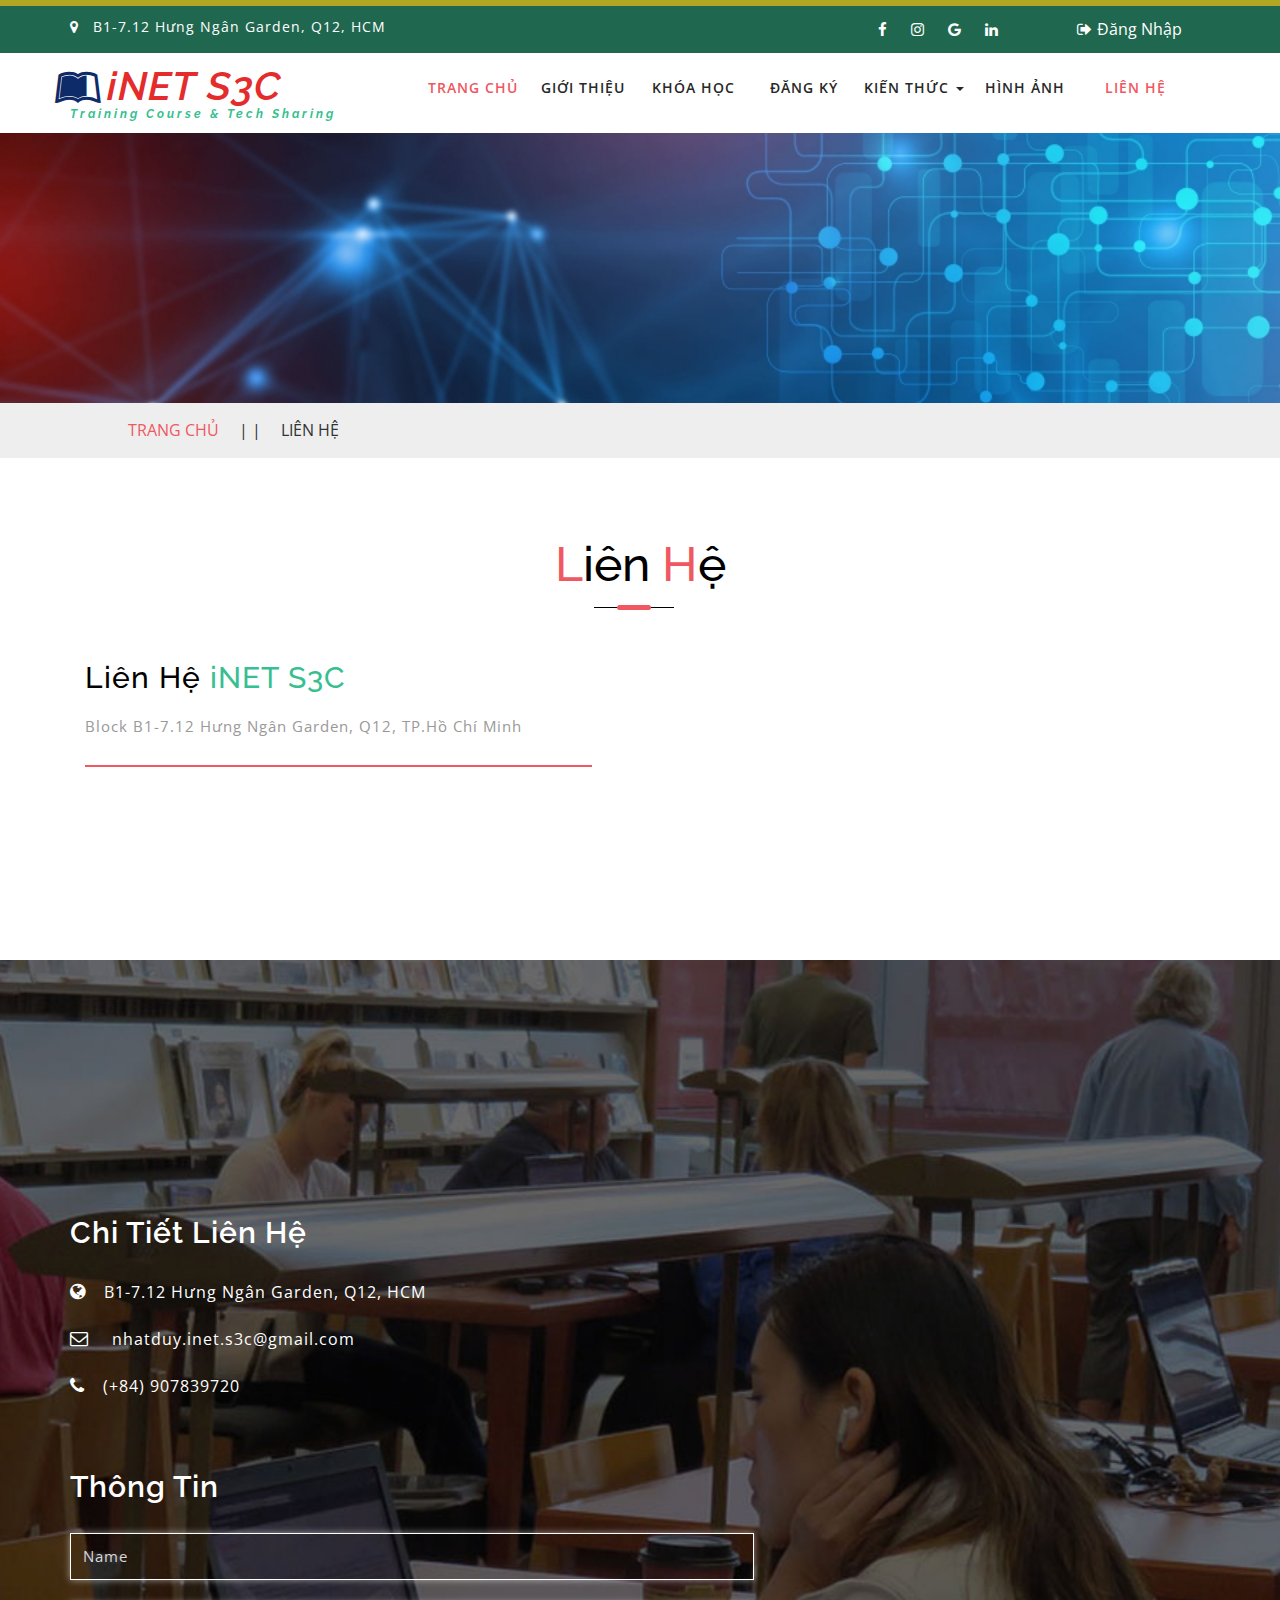
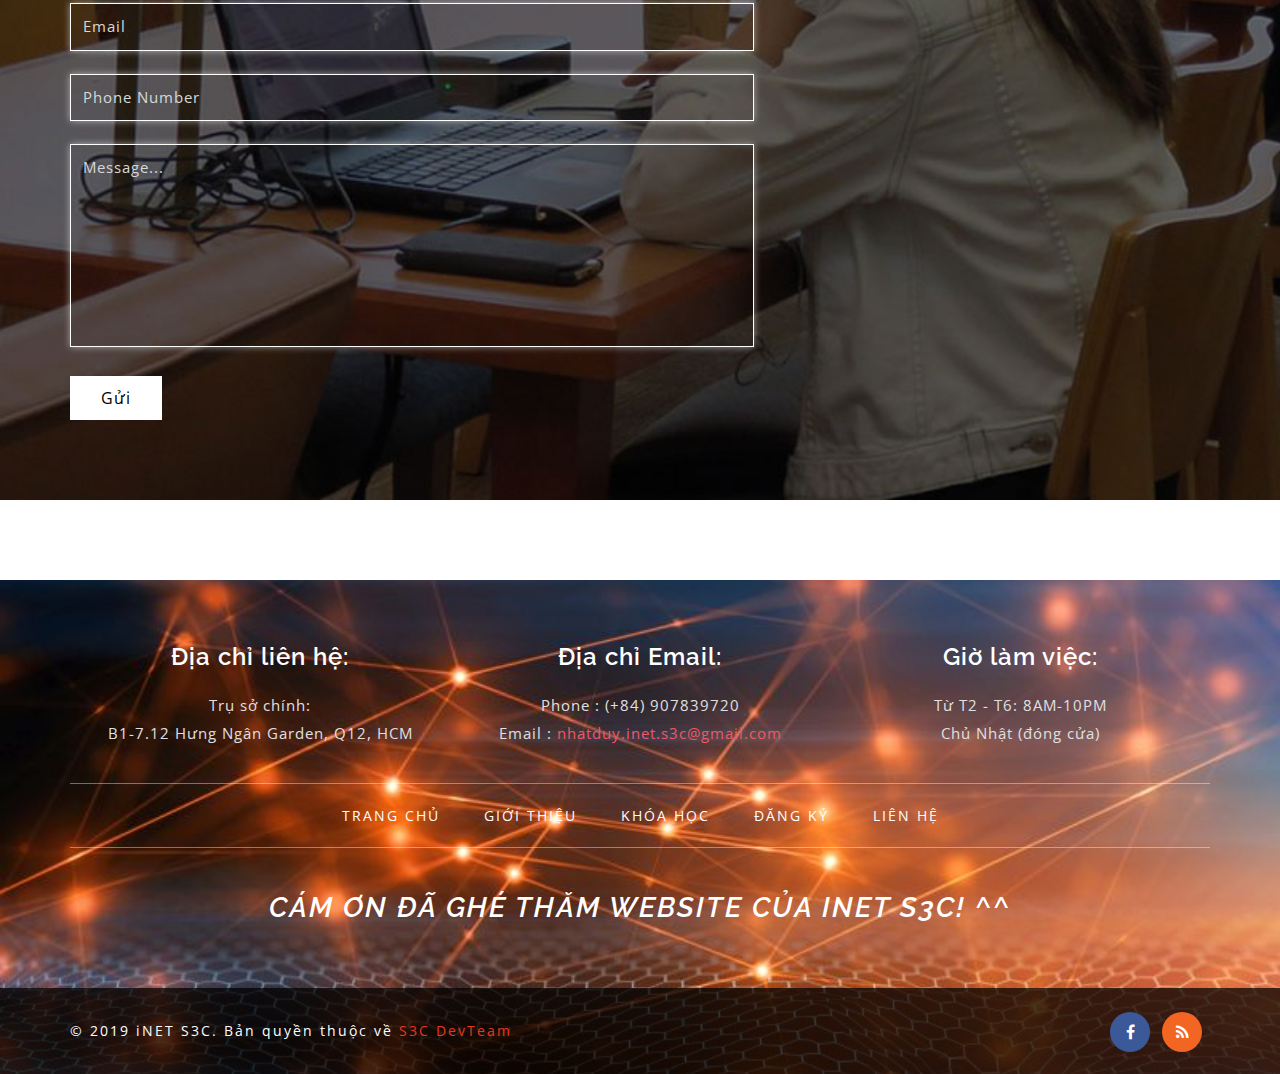
<file: contact.html>
<!DOCTYPE html>
<html lang="zxx">

<head>
	<title>iNET S3C - Training & Tech Sharing</title>
	<!-- meta-tags -->
	<meta name="viewport" content="width=device-width, initial-scale=1">
	<meta http-equiv="Content-Type" content="text/html; charset=utf-8" />
	<meta name="keywords" content="Soft Responsive web template, Bootstrap Web Templates, Flat Web Templates, Android Compatible web template, 
Smartphone Compatible web template, free webdesigns for Nokia, Samsung, LG, SonyEricsson, Motorola web design" />
	<script>
		addEventListener("load", function () {
			setTimeout(hideURLbar, 0);
		}, false);

		function hideURLbar() {
			window.scrollTo(0, 1);
		}
	</script>
	<!-- //meta-tags -->
	<link href="css/bootstrap.css" rel="stylesheet" type="text/css" media="all" />
	<link href="css/style.css" rel="stylesheet" type="text/css" media="all" />
	<!-- font-awesome -->
	<link href="css/font-awesome.css" rel="stylesheet">
	<!-- fonts -->
	<link href="//fonts.googleapis.com/css?family=Raleway:100,100i,200,200i,300,300i,400,400i,500,500i,600,600i,700,700i,800,800i,900,900i"
	    rel="stylesheet">
	<link href="//fonts.googleapis.com/css?family=Open+Sans:300,300i,400,400i,600,600i,700,700i,800,800i" rel="stylesheet">
</head>

<body>
	<!-- header -->
	<div>
		<div style="height: 6px; background-color: rgb(177, 167, 34)"></div>
		</div>
		<div class="header-top">
			<div class="container">
				<div class="bottom_header_left">
					<p>
						<span class="fa fa-map-marker" aria-hidden="true"></span>B1-7.12 Hưng Ngân Garden, Q12, HCM
					</p>
				</div>
				<div class="bottom_header_right">
					<div class="bottom-social-icons">
						<a class="facebook" href="#">
							<span class="fa fa-facebook"></span>
						</a>
						<a class="twitter" href="#">
							<span class="fa fa-instagram"></span>
						</a>
						<a class="pinterest" href="#">
							<span class="fa fa-google"></span>
						</a>
						<a class="linkedin" href="https://www.linkedin.com/in/vonhatduy/">
							<span class="fa fa-linkedin"></span>
						</a>
					</div>
					<div class="header-top-righ">
						<a href="login.html">
							<span class="fa fa-sign-out" aria-hidden="true"></span>Đăng Nhập</a>
					</div>
					<div class="clearfix"> </div>
				</div>
				<div class="clearfix"> </div>
			</div>
		</div>
		<div class="header">
			<div class="content white">
				<nav class="navbar navbar-default">
					<div class="container">
						<div class="navbar-header">
							<button type="button" class="navbar-toggle" data-toggle="collapse" data-target="#bs-example-navbar-collapse-1">
								<span class="sr-only">Toggle navigation</span>
								<span class="icon-bar"></span>
								<span class="icon-bar"></span>
								<span class="icon-bar"></span>
							</button>
							<a class="navbar-brand" href="index.html">
								<h1>
									<span class="fa fa-leanpub" aria-hidden="true"></span>iNET S3C
									<label>Training Course & Tech Sharing</label>
								</h1>
							</a>
						</div>
						<!--/.navbar-header-->
						<div class="collapse navbar-collapse" id="myNavBar">
							<nav class="link-effect-2" id="link-effect-2">
								<ul class="nav navbar-nav">
									<li class="active">
										<a href="index.html" class="effect-3">TRANG CHỦ</a>
									</li>
									<li>
										<a href="about.html" class="effect-3">GIỚI THIỆU</a>
									</li>
									<li>
										<a href="courses.html" class="effect-3">KHÓA HỌC</a>
									</li>
									<li>
										<a href="join.html" class="effect-3">ĐĂNG KÝ</a>
									</li>
									<li class="dropdown">
									<a href="#" class="dropdown-toggle" data-toggle="dropdown">KIẾN THỨC
										<span class="caret"></span>
									</a>
									<ul class="dropdown-menu" role="menu">
										<li>
											<a href="#">NETWORKING</a>
										</li>
										<li>
											<a href="#">PROGRAMING</a>
										</li>
										<li>
											<a href="#">LINUX ADMINISTRATOR</a>
										</li>
									</ul>
									</li>
									<li>
										<a href="gallery.html" class="effect-3">HÌNH ẢNH</a>
									</li>
									<li class="active">
										<a href="contact.html" class="effect-3">LIÊN HỆ</a>
									</li>
								</ul>
							</nav>
						</div>
						<!--/.navbar-collapse-->
						<!--/.navbar-->
					</div>
				</nav>
			</div>
	</div>

	<!-- banner -->
	<div class="inner_page_agile">

	</div>
	<!--//banner -->
	<!-- short -->
	<div class="services-breadcrumb">
		<div class="inner_breadcrumb">
			<ul class="short_ls">
				<li>
					<a href="index.html">TRANG CHỦ</a>
					<span>| |</span>
				</li>
				<li>LIÊN HỆ</li>
			</ul>
		</div>
	</div>
	<!-- //short-->
	<!-- contact -->
	<div class="contact">
		<div class="container">
			<div class="title-div">
				<h3 class="tittle">
					<span>L</span>iên
					<span>H</span>ệ
				</h3>
				<div class="tittle-style">

				</div>
			</div>
			<div class="contact-row">
				<div class="col-md-6 contact-text1">
					<h4>Liên Hệ
						<span>iNET S3C</span>
					</h4>
					<p>Block B1-7.12 Hưng Ngân Garden, Q12, TP.Hồ Chí Minh</p>
				</div>
				<div class="col-md-6 contact-w3lsright">
						<iframe src="https://www.google.com/maps/embed?pb=!1m18!1m12!1m3!1d3918.377149732044!2d106.62812381462135!3d10.85889226063582!2m3!1f0!2f0!3f0!3m2!1i1024!2i768!4f13.1!3m3!1m2!1s0x317529f549a14681%3A0xaf41e8db5f47a6b!2zSMawbmcgTmfDom4gZ2FyZGVu!5e0!3m2!1sen!2s!4v1569671013550!5m2!1sen!2s" width="600" height="450" frameborder="0" style="border:0;" 
						allowfullscreen=""></iframe>
				</div>
				<div class="clearfix"></div>
			</div>
		</div>
	</div>
	<div class="contact-lsleft">
		<div class="container">
			<div class="address-grid">
				<h4>Chi Tiết Liên Hệ</h4>
				<ul class="w3_address">
					<li>
						<span class="fa fa-globe" aria-hidden="true"></span>B1-7.12 Hưng Ngân Garden, Q12, HCM
					</li>
					<li>
						<span class="fa fa-envelope-o" aria-hidden="true"></span>
						<a href="mailto:nhatduy.inet.s3c@gmail.com">nhatduy.inet.s3c@gmail.com</a>
					</li>
					<li>
						<span class="fa fa-phone" aria-hidden="true"></span>(+84) 907839720
					</li>
				</ul>
			</div>
			<div class="contact-grid agileits">
				<h4>Thông Tin</h4>
				<form action="#" method="post">
					<div class="">
						<input type="text" name="Name" placeholder="Name" required="">
					</div>
					<div class="">
						<input type="email" name="Email" placeholder="Email" required="">
					</div>
					<div class="">
						<input type="text" name="Phone Number" placeholder="Phone Number" required="">
					</div>
					<div class="">
						<textarea name="Message" placeholder="Message..." required=""></textarea>
					</div>
					<input type="submit" value="Gửi">
				</form>
			</div>
		</div>
	</div>
	<!-- //contact -->


	<!-- footer -->
	<div class="mkl_footer">
			<div class="sub-footer">
				<div class="container">
					<div class="mkls_footer_grid">
						<div class="col-xs-4 mkls_footer_grid_left">
							<h4>Địa chỉ liên hệ:</h4>
							<p>Trụ sở chính:
								<br> B1-7.12 Hưng Ngân Garden, Q12, HCM</p>
						</div>
						<div class="col-xs-4 mkls_footer_grid_left">
							<h4>Địa chỉ Email: </h4>
							<p>
								<span>Phone : </span>(+84) 907839720</p>
							<p>
								<span>Email : </span>
								<a href="mailto:nhatduy.inet.s3c@gmail.com">nhatduy.inet.s3c@gmail.com</a>
							</p>
						</div>
						<div class="col-xs-4 mkls_footer_grid_left">
							<h4>Giờ làm việc:</h4>
							<p>Từ T2 - T6: 8AM-10PM</p>
							<p>Chủ Nhật
								<span>(đóng cửa)</span>
							</p>
						</div>
						<div class="clearfix"> </div>
					</div>
					<div class="botttom-nav-allah">
						<ul>
							<li>
								<a href="index.html">TRANG CHỦ</a>
							</li>
							<li>
								<a href="about.html">GIỚI THIỆU</a>
							</li>
							<li>
								<a href="courses.html">KHÓA HỌC</a>
							</li>
							<li>
								<a href="join.html">ĐĂNG KÝ</a>
							</li>
							<li>
								<a href="contact.html">LIÊN HỆ</a>
							</li>
						</ul>
					</div>
					<!-- footer-button-info -->
					<div class="footer-middle-thanks">
						<h2>CÁM ƠN ĐÃ GHÉ THĂM WEBSITE CỦA iNET S3C! ^^</h2>
					</div>
					<!-- footer-button-info -->
				</div>
			</div>
			<div class="footer-copy-right">
				<div class="container">
					<div class="allah-copy">
						<p>© 2019 iNET S3C. Bản quyền thuộc về
							<a href="http://funnys3c.ddns.net/">S3C DevTeam</a>
						</p>
					</div>
					<div class="footercopy-social">
						<ul>
							<li>
								<a href="#">
									<span class="fa fa-facebook"></span>
								</a>
							</li>
							<li>
								<a href="#">
									<span class="fa fa-rss"></span>
								</a>
							</li>
						</ul>
					</div>
					<div class="clearfix"></div>
				</div>
			</div>
		</div>
		<!--/footer -->

	<!-- js files -->
	<!-- js -->
	<script src="js/jquery-2.1.4.min.js"></script>
	<!-- bootstrap -->
	<script src="js/bootstrap.js"></script>
	<!-- smooth scrolling -->
	<script src="js/SmoothScroll.min.js"></script>
	<script src="js/move-top.js"></script>
	<script src="js/easing.js"></script>
	<!-- here stars scrolling icon -->
	<script>
		$(document).ready(function () {
			/*
				var defaults = {
				containerID: 'toTop', // fading element id
				containerHoverID: 'toTopHover', // fading element hover id
				scrollSpeed: 1200,
				easingType: 'linear' 
				};
			*/

			$().UItoTop({
				easingType: 'easeOutQuart'
			});

		});
	</script>
	<!-- //here ends scrolling icon -->
	<!-- smooth scrolling -->
	<!-- //js-files -->

</body>

</html>
</file>
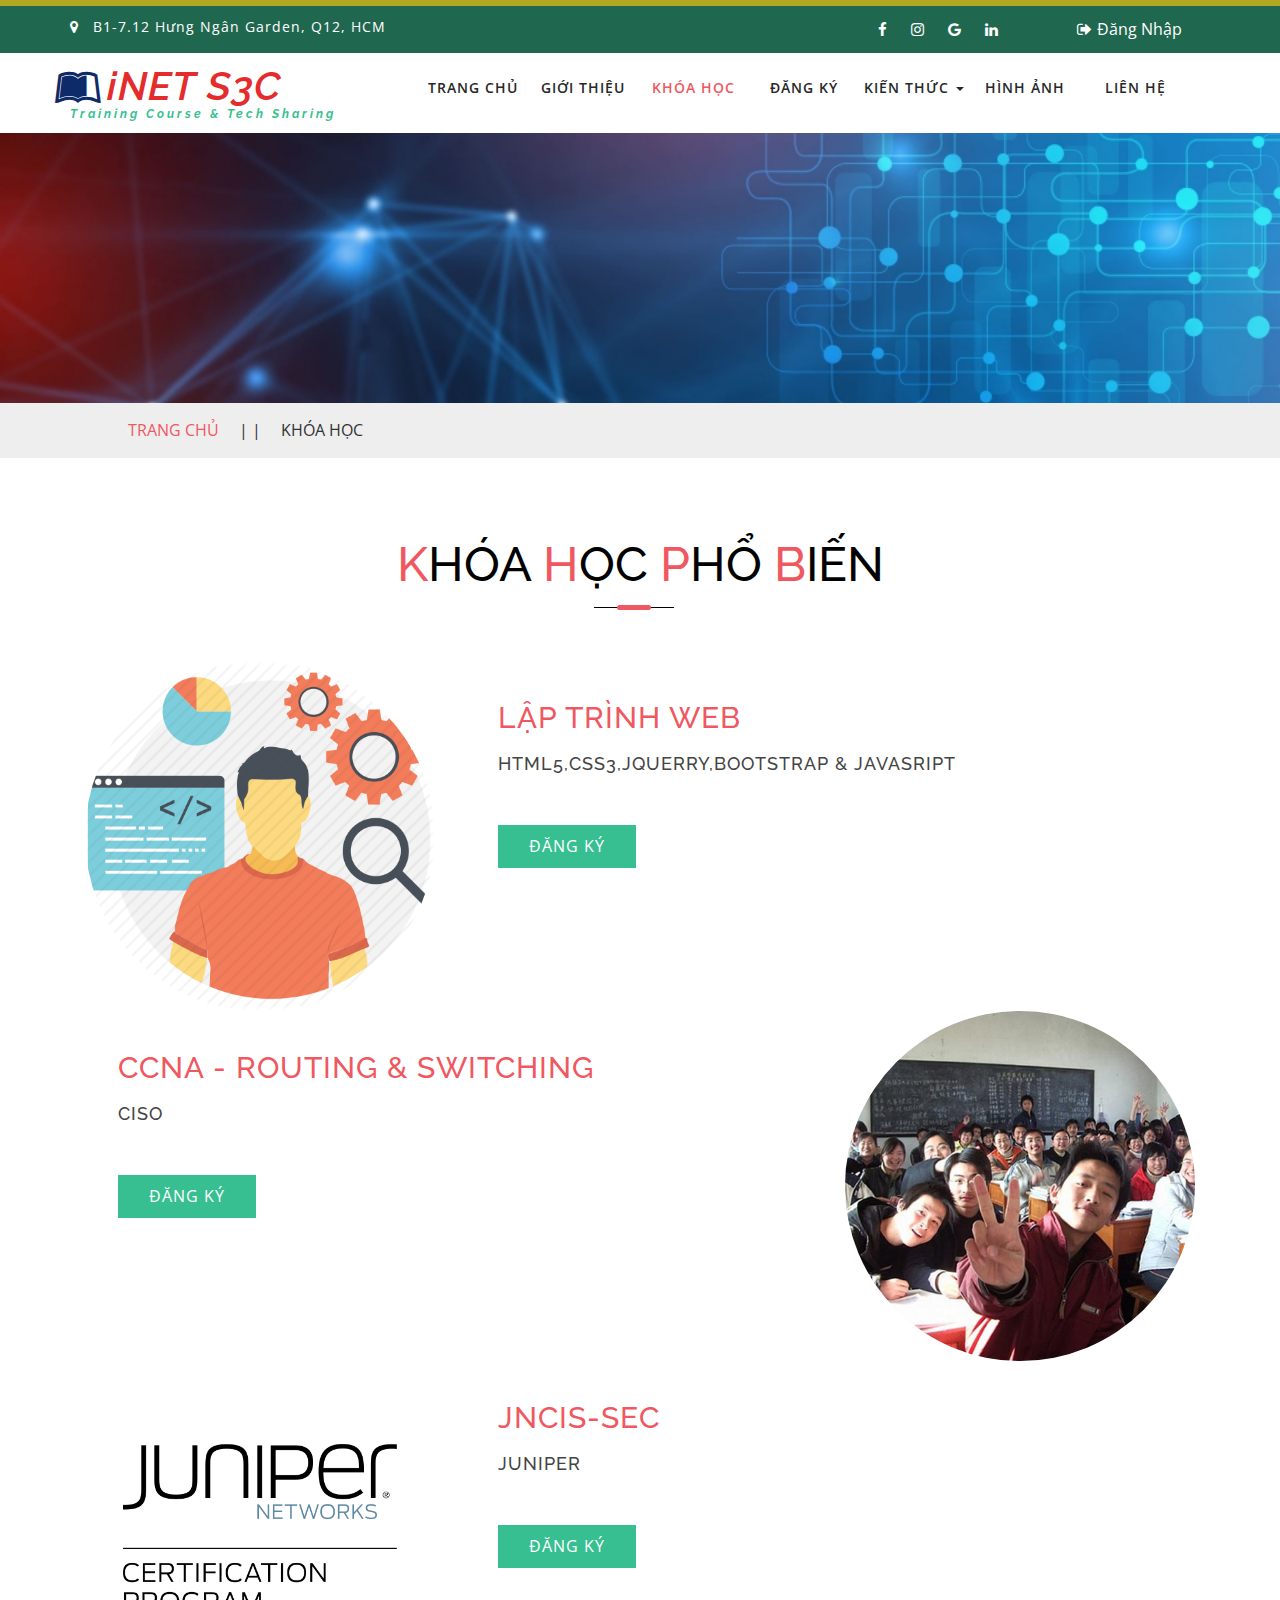
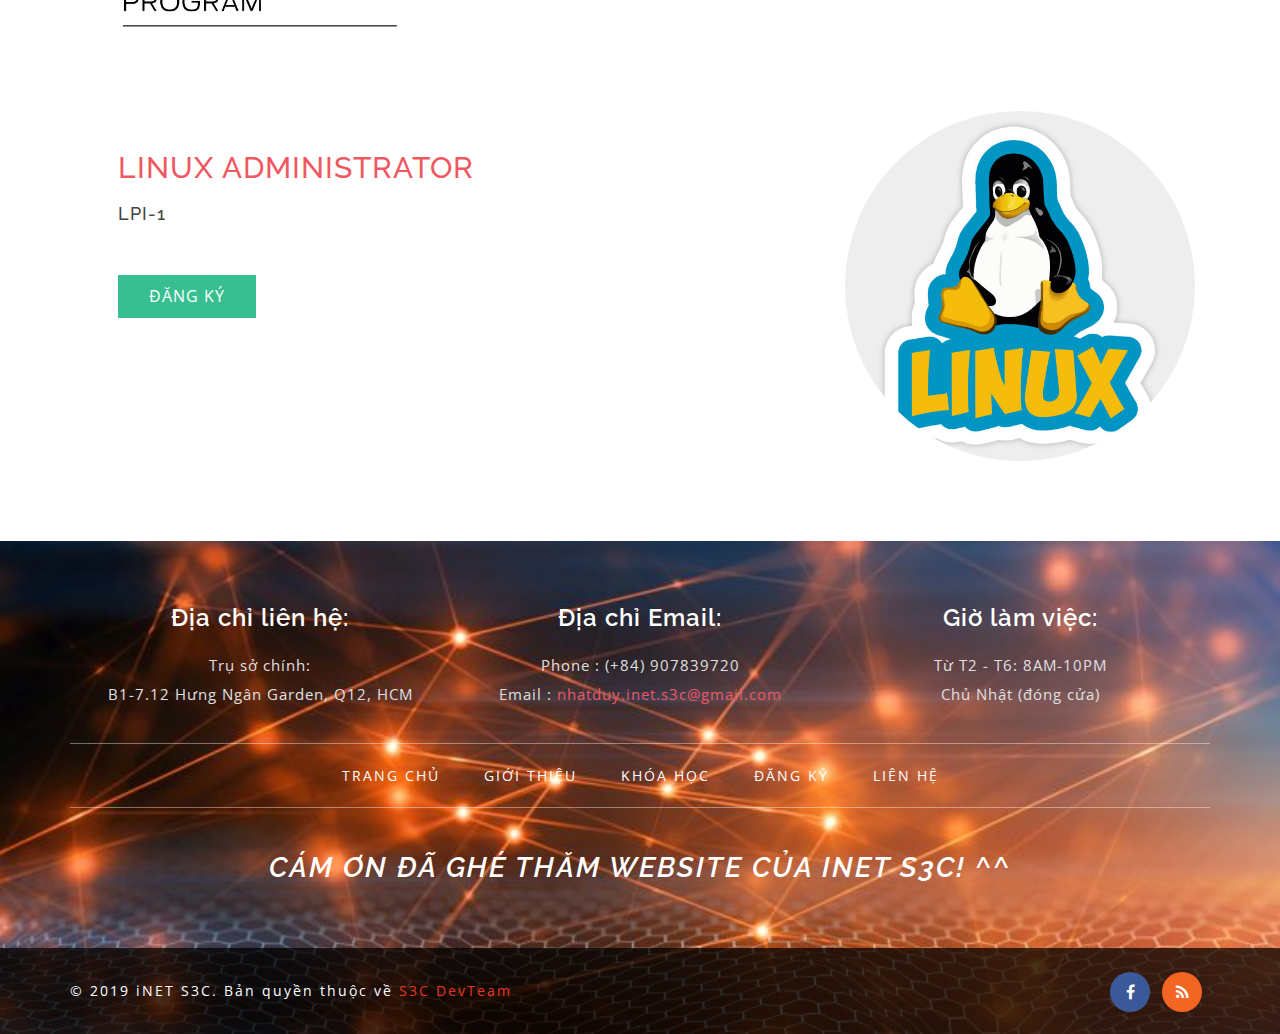
<file: courses.html>
<!DOCTYPE html>
<html lang="zxx">

<head>
	<title>iNET S3C - Training & Tech Sharing</title>
	<!-- meta-tags -->
	<meta name="viewport" content="width=device-width, initial-scale=1">
	<meta http-equiv="Content-Type" content="text/html; charset=utf-8" />
	<meta name="keywords" content="Soft Responsive web template, Bootstrap Web Templates, Flat Web Templates, Android Compatible web template, 
Smartphone Compatible web template, free webdesigns for Nokia, Samsung, LG, SonyEricsson, Motorola web design" />
	<script>
		addEventListener("load", function () {
			setTimeout(hideURLbar, 0);
		}, false);

		function hideURLbar() {
			window.scrollTo(0, 1);
		}
	</script>
	<!-- //meta-tags -->
	<link href="css/bootstrap.css" rel="stylesheet" type="text/css" media="all" />
	<link href="css/style.css" rel="stylesheet" type="text/css" media="all" />
	<!-- font-awesome -->
	<link href="css/font-awesome.css" rel="stylesheet">
	<!-- fonts -->
	<link href="//fonts.googleapis.com/css?family=Raleway:100,100i,200,200i,300,300i,400,400i,500,500i,600,600i,700,700i,800,800i,900,900i"
	    rel="stylesheet">
	<link href="//fonts.googleapis.com/css?family=Open+Sans:300,300i,400,400i,600,600i,700,700i,800,800i" rel="stylesheet">
</head>

<body>
	<!-- header -->
	<div>
		<div style="height: 6px; background-color: rgb(177, 167, 34)"></div>
		</div>
		<div class="header-top">
			<div class="container">
				<div class="bottom_header_left">
					<p>
						<span class="fa fa-map-marker" aria-hidden="true"></span>B1-7.12 Hưng Ngân Garden, Q12, HCM
					</p>
				</div>
				<div class="bottom_header_right">
					<div class="bottom-social-icons">
						<a class="facebook" href="#">
							<span class="fa fa-facebook"></span>
						</a>
						<a class="twitter" href="#">
							<span class="fa fa-instagram"></span>
						</a>
						<a class="pinterest" href="#">
							<span class="fa fa-google"></span>
						</a>
						<a class="linkedin" href="https://www.linkedin.com/in/vonhatduy/">
							<span class="fa fa-linkedin"></span>
						</a>
					</div>
					<div class="header-top-righ">
						<a href="login.html">
							<span class="fa fa-sign-out" aria-hidden="true"></span>Đăng Nhập</a>
					</div>
					<div class="clearfix"> </div>
				</div>
				<div class="clearfix"> </div>
			</div>
		</div>
		<div class="header">
			<div class="content white">
				<nav class="navbar navbar-default">
					<div class="container">
						<div class="navbar-header">
							<button type="button" class="navbar-toggle" data-toggle="collapse" data-target="#bs-example-navbar-collapse-1">
								<span class="sr-only">Toggle navigation</span>
								<span class="icon-bar"></span>
								<span class="icon-bar"></span>
								<span class="icon-bar"></span>
							</button>
							<a class="navbar-brand" href="index.html">
								<h1>
									<span class="fa fa-leanpub" aria-hidden="true"></span>iNET S3C
									<label>Training Course & Tech Sharing</label>
								</h1>
							</a>
						</div>
						<!--/.navbar-header-->
						<div class="collapse navbar-collapse" id="myNavBar">
							<nav class="link-effect-2" id="link-effect-2">
								<ul class="nav navbar-nav">
									<li>
										<a href="index.html" class="effect-3">TRANG CHỦ</a>
									</li>
									<li>
										<a href="about.html" class="effect-3">GIỚI THIỆU</a>
									</li>
									<li class="active">
										<a href="courses.html" class="effect-3">KHÓA HỌC</a>
									</li>
									<li>
										<a href="join.html" class="effect-3">ĐĂNG KÝ</a>
									</li>
									<li class="dropdown">
									<a href="#" class="dropdown-toggle" data-toggle="dropdown">KIẾN THỨC
										<span class="caret"></span>
									</a>
									<ul class="dropdown-menu" role="menu">
										<li>
											<a href="#">NETWORKING</a>
										</li>
										<li>
											<a href="#">PROGRAMING</a>
										</li>
										<li>
											<a href="#">LINUX ADMINISTRATOR</a>
										</li>
									</ul>
									</li>
									<li>
										<a href="gallery.html" class="effect-3">HÌNH ẢNH</a>
									</li>
									<li>
										<a href="contact.html" class="effect-3">LIÊN HỆ</a>
									</li>
								</ul>
							</nav>
						</div>
						<!--/.navbar-collapse-->
						<!--/.navbar-->
					</div>
				</nav>
			</div>
	</div>

	<!-- banner -->
	<div class="inner_page_agile">

	</div>
	<!--//banner -->
	<!-- short -->
	<div class="services-breadcrumb">
		<div class="inner_breadcrumb">
			<ul class="short_ls">
				<li>
					<a href="index.html">TRANG CHỦ</a>
					<span>| |</span>
				</li>
				<li>KHÓA HỌC</li>
			</ul>
		</div>
	</div>
	<!-- //short-->
	<!-- blog -->
	<div class="blog-cource">
		<div class="container">
			<div class="title-div">
				<h3 class="tittle">
					<span>K</span>HÓA
					<span>H</span>ỌC
					<span>P</span>HỔ
					<span>B</span>IẾN
				</h3>
				<div class="tittle-style">

				</div>
			</div>
			<div class="blog-info">
				<div class="col-xs-4 blog-grid-img">
					<img src="images/bg5.png" class="img-responsive" alt="" />
				</div>
				<div class="col-xs-8 blog-grid-text">
					<h4>LẬP TRÌNH WEB</h4>
					<h6>HTML5,CSS3,JQUERRY,BOOTSTRAP & JAVASRIPT</h6>
					<p></p>
					<a class="button-style" href="join.html">ĐĂNG KÝ</a>
				</div>
				<div class="clearfix"> </div>
			</div>
			<div class="blog-agileinfo blog-info-mdl">
				<div class="col-xs-8 blog-grid-text">
					<h4>CCNA - ROUTING & SWITCHING</h4>
					<h6>CISO</h6>
					<p></p>
					<a class="button-style" href="join.html">ĐĂNG KÝ</a>
				</div>
				<div class="col-xs-4 blog-grid-img blog-img-rght">
					<img src="images/c1.jpg" class="img-responsive" alt="" />
				</div>
				<div class="clearfix"> </div>
			</div>
			<div class="blog-info">
				<div class="col-xs-4 blog-grid-img">
					<img src="images/Juniper.png" class="img-responsive" alt="" />
				</div>
				<div class="col-xs-8 blog-grid-text">
					<h4>JNCIS-SEC</h4>
					<h6>JUNIPER</h6>
					<p></p>
					<a class="button-style" href="join.html">ĐĂNG KÝ</a>
				</div>
				<div class="clearfix"> </div>
			</div>
			<div class="blog-agileinfo blog-info-mdl">
				<div class="col-xs-8 blog-grid-text">
					<h4>LINUX ADMINISTRATOR</h4>
					<h6>LPI-1</h6>
					<p></p>
					<a class="button-style" href="join.html">ĐĂNG KÝ</a>
				</div>
				<div class="col-xs-4 blog-grid-img blog-img-rght">
					<img src="images/linux.jpg" class="img-responsive" alt="" />
				</div>
				<div class="clearfix"> </div>
			</div>
		</div>
	</div>
	<!-- //blog -->

	<!-- footer -->
	<div class="mkl_footer">
			<div class="sub-footer">
				<div class="container">
					<div class="mkls_footer_grid">
						<div class="col-xs-4 mkls_footer_grid_left">
							<h4>Địa chỉ liên hệ:</h4>
							<p>Trụ sở chính:
								<br> B1-7.12 Hưng Ngân Garden, Q12, HCM</p>
						</div>
						<div class="col-xs-4 mkls_footer_grid_left">
							<h4>Địa chỉ Email: </h4>
							<p>
								<span>Phone : </span>(+84) 907839720</p>
							<p>
								<span>Email : </span>
								<a href="mailto:nhatduy.inet.s3c@gmail.com">nhatduy.inet.s3c@gmail.com</a>
							</p>
						</div>
						<div class="col-xs-4 mkls_footer_grid_left">
							<h4>Giờ làm việc:</h4>
							<p>Từ T2 - T6: 8AM-10PM</p>
							<p>Chủ Nhật
								<span>(đóng cửa)</span>
							</p>
						</div>
						<div class="clearfix"> </div>
					</div>
					<div class="botttom-nav-allah">
						<ul>
							<li>
								<a href="index.html">TRANG CHỦ</a>
							</li>
							<li>
								<a href="about.html">GIỚI THIỆU</a>
							</li>
							<li>
								<a href="courses.html">KHÓA HỌC</a>
							</li>
							<li>
								<a href="join.html">ĐĂNG KÝ</a>
							</li>
							<li>
								<a href="contact.html">LIÊN HỆ</a>
							</li>
						</ul>
					</div>
					<!-- footer-button-info -->
					<div class="footer-middle-thanks">
						<h2>CÁM ƠN ĐÃ GHÉ THĂM WEBSITE CỦA iNET S3C! ^^</h2>
					</div>
					<!-- footer-button-info -->
				</div>
			</div>
			<div class="footer-copy-right">
				<div class="container">
					<div class="allah-copy">
						<p>© 2019 iNET S3C. Bản quyền thuộc về
							<a href="http://funnys3c.ddns.net/">S3C DevTeam</a>
						</p>
					</div>
					<div class="footercopy-social">
						<ul>
							<li>
								<a href="#">
									<span class="fa fa-facebook"></span>
								</a>
							</li>
							<li>
								<a href="#">
									<span class="fa fa-rss"></span>
								</a>
							</li>
						</ul>
					</div>
					<div class="clearfix"></div>
				</div>
			</div>
		</div>
		<!--/footer -->

	<!-- js files -->
	<!-- js -->
	<script src="js/jquery-2.1.4.min.js"></script>
	<!-- bootstrap -->
	<script src="js/bootstrap.js"></script>
	<!-- stats numscroller-js-file -->
	<script src="js/numscroller-1.0.js"></script>
	<!-- //stats numscroller-js-file -->
	<!-- smooth scrolling -->
	<script src="js/SmoothScroll.min.js"></script>
	<script src="js/move-top.js"></script>
	<script src="js/easing.js"></script>
	<!-- here stars scrolling icon -->
	<script>
		$(document).ready(function () {
			/*
				var defaults = {
				containerID: 'toTop', // fading element id
				containerHoverID: 'toTopHover', // fading element hover id
				scrollSpeed: 1200,
				easingType: 'linear' 
				};
			*/

			$().UItoTop({
				easingType: 'easeOutQuart'
			});

		});
	</script>
	<!-- //here ends scrolling icon -->
	<!-- smooth scrolling -->
	<!-- //js-files -->

</body>

</html>
</file>
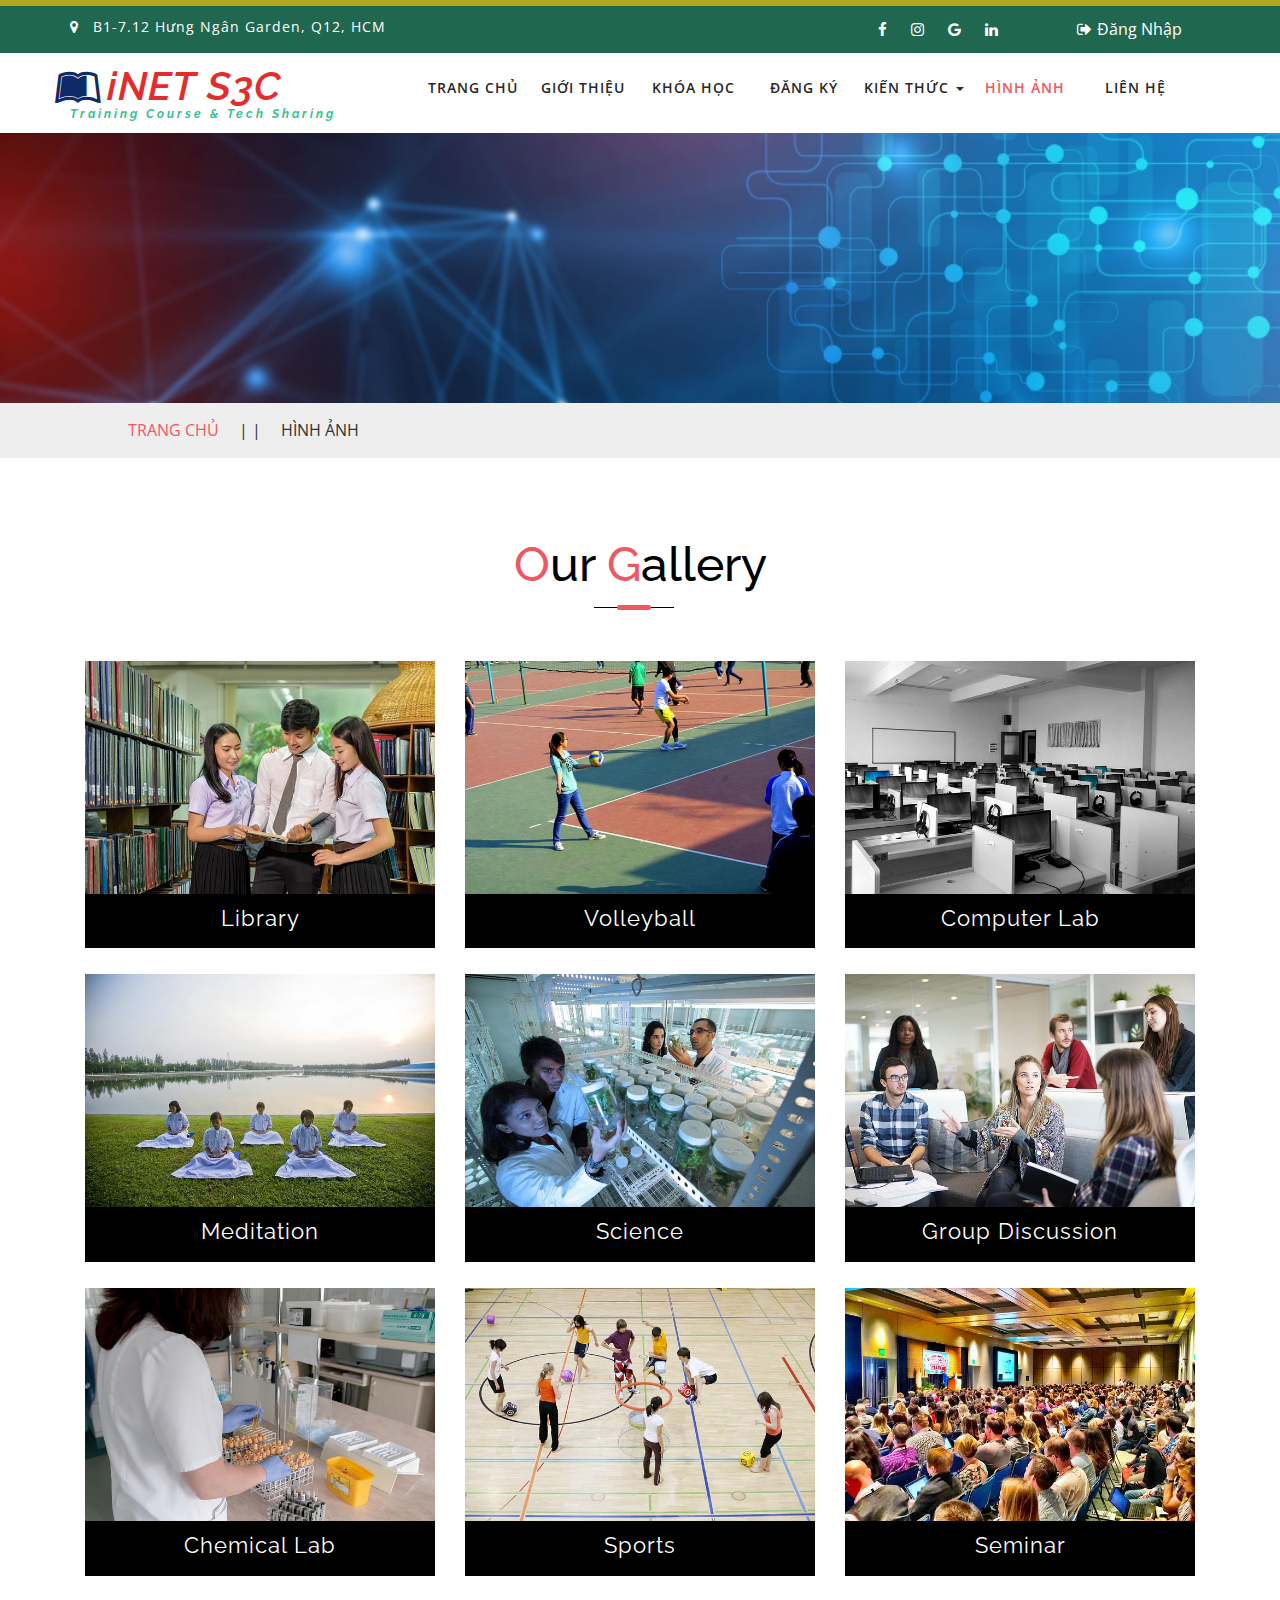
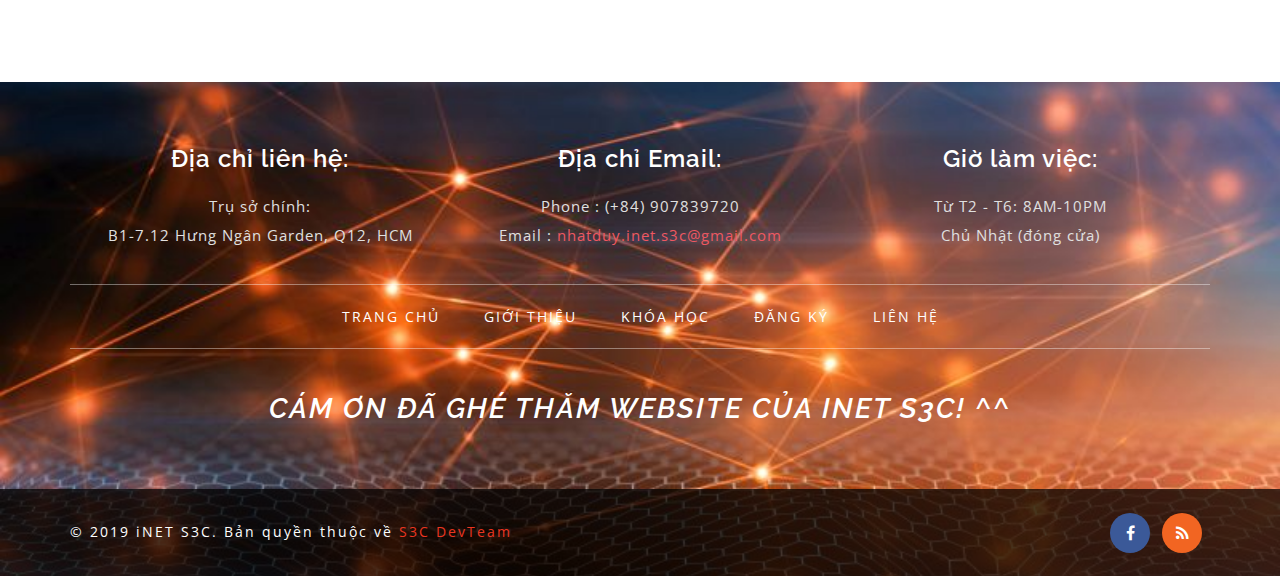
<file: gallery.html>
<!DOCTYPE html>
<html lang="zxx">

<head>
	<title>iNET S3C - Training & Tech Sharing</title>
	<!-- meta-tags -->
	<meta name="viewport" content="width=device-width, initial-scale=1">
	<meta http-equiv="Content-Type" content="text/html; charset=utf-8" />
	<meta name="keywords" content="Soft Responsive web template, Bootstrap Web Templates, Flat Web Templates, Android Compatible web template, 
Smartphone Compatible web template, free webdesigns for Nokia, Samsung, LG, SonyEricsson, Motorola web design" />
	<script>
		addEventListener("load", function () {
			setTimeout(hideURLbar, 0);
		}, false);

		function hideURLbar() {
			window.scrollTo(0, 1);
		}
	</script>
	<!-- //meta-tags -->
	<link href="css/bootstrap.css" rel="stylesheet" type="text/css" media="all" />
	<link href="css/style.css" rel="stylesheet" type="text/css" media="all" />
	<!-- font-awesome -->
	<link href="css/font-awesome.css" rel="stylesheet">
	<!-- fonts -->
	<link href="//fonts.googleapis.com/css?family=Raleway:100,100i,200,200i,300,300i,400,400i,500,500i,600,600i,700,700i,800,800i,900,900i"
	    rel="stylesheet">
	<link href="//fonts.googleapis.com/css?family=Open+Sans:300,300i,400,400i,600,600i,700,700i,800,800i" rel="stylesheet">
</head>

<body>
	<!-- header -->
	<div>
		<div style="height: 6px; background-color: rgb(177, 167, 34)"></div>
		</div>
		<div class="header-top">
			<div class="container">
				<div class="bottom_header_left">
					<p>
						<span class="fa fa-map-marker" aria-hidden="true"></span>B1-7.12 Hưng Ngân Garden, Q12, HCM
					</p>
				</div>
				<div class="bottom_header_right">
					<div class="bottom-social-icons">
						<a class="facebook" href="#">
							<span class="fa fa-facebook"></span>
						</a>
						<a class="twitter" href="#">
							<span class="fa fa-instagram"></span>
						</a>
						<a class="pinterest" href="#">
							<span class="fa fa-google"></span>
						</a>
						<a class="linkedin" href="https://www.linkedin.com/in/vonhatduy/">
							<span class="fa fa-linkedin"></span>
						</a>
					</div>
					<div class="header-top-righ">
						<a href="login.html">
							<span class="fa fa-sign-out" aria-hidden="true"></span>Đăng Nhập</a>
					</div>
					<div class="clearfix"> </div>
				</div>
				<div class="clearfix"> </div>
			</div>
		</div>
		<div class="header">
			<div class="content white">
				<nav class="navbar navbar-default">
					<div class="container">
						<div class="navbar-header">
							<button type="button" class="navbar-toggle" data-toggle="collapse" data-target="#bs-example-navbar-collapse-1">
								<span class="sr-only">Toggle navigation</span>
								<span class="icon-bar"></span>
								<span class="icon-bar"></span>
								<span class="icon-bar"></span>
							</button>
							<a class="navbar-brand" href="index.html">
								<h1>
									<span class="fa fa-leanpub" aria-hidden="true"></span>iNET S3C
									<label>Training Course & Tech Sharing</label>
								</h1>
							</a>
						</div>
						<!--/.navbar-header-->
						<div class="collapse navbar-collapse" id="myNavBar">
							<nav class="link-effect-2" id="link-effect-2">
								<ul class="nav navbar-nav">
									<li>
										<a href="index.html" class="effect-3">TRANG CHỦ</a>
									</li>
									<li>
										<a href="about.html" class="effect-3">GIỚI THIỆU</a>
									</li>
									<li>
										<a href="courses.html" class="effect-3">KHÓA HỌC</a>
									</li>
									<li>
										<a href="join.html" class="effect-3">ĐĂNG KÝ</a>
									</li>
									<li class="dropdown">
									<a href="#" class="dropdown-toggle" data-toggle="dropdown">KIẾN THỨC
										<span class="caret"></span>
									</a>
									<ul class="dropdown-menu" role="menu">
										<li>
											<a href="#">NETWORKING</a>
										</li>
										<li>
											<a href="#">PROGRAMING</a>
										</li>
										<li>
											<a href="#">LINUX ADMINISTRATOR</a>
										</li>
									</ul>
									</li>
									<li class="active">
										<a href="gallery.html" class="effect-3">HÌNH ẢNH</a>
									</li>
									<li>
										<a href="contact.html" class="effect-3">LIÊN HỆ</a>
									</li>
								</ul>
							</nav>
						</div>
						<!--/.navbar-collapse-->
						<!--/.navbar-->
					</div>
				</nav>
			</div>
	</div>

	<!-- banner -->
	<div class="inner_page_agile">

	</div>
	<!--//banner -->
	<!-- short -->
	<div class="services-breadcrumb">
		<div class="inner_breadcrumb">
			<ul class="short_ls">
				<li>
					<a href="index.html">TRANG CHỦ</a>
					<span>| |</span>
				</li>
				<li>HÌNH ẢNH</li>
			</ul>
		</div>
	</div>
	<!-- //short-->

	<!--Gallery -->
	<div class="gallery">
		<div class="container">
			<div class="title-div">
				<h3 class="tittle">
					<span>O</span>ur <span>G</span>allery
				</h3>
				<div class="tittle-style">

				</div>
			</div>
			<div class="agileinfo-gallery-row">
				<div class="col-xs-4 w3gallery-grids">
					<a href="images/g7.jpg" class="imghvr-hinge-right figure">
						<img src="images/g7.jpg" alt="" title="Our Library" />
						<div class="agile-figcaption">
							<h4>Library</h4>
						</div>
					</a>
				</div>
				<div class="col-xs-4 w3gallery-grids">
					<a href="images/g9.jpg" class="imghvr-hinge-right figure">
						<img src="images/g9.jpg" alt="" title="Volleyball Sports" />
						<div class="agile-figcaption">
							<h4>Volleyball</h4>
						</div>
					</a>
				</div>
				<div class="col-xs-4 w3gallery-grids">
					<a href="images/g3.jpg" class="imghvr-hinge-right figure">
						<img src="images/g3.jpg" alt="" title="Our Computer Lab" />
						<div class="agile-figcaption">
							<h4>Computer Lab</h4>
						</div>
					</a>
				</div>
				<div class="col-xs-4 w3gallery-grids">
					<a href="images/g4.jpg" class="imghvr-hinge-right figure">
						<img src="images/g4.jpg" alt="" title="Meditation" />
						<div class="agile-figcaption">
							<h4>Meditation</h4>
						</div>
					</a>
				</div>
				<div class="col-xs-4 w3gallery-grids">
					<a href="images/g1.jpg" class="imghvr-hinge-right figure">
						<img src="images/g1.jpg" alt="" title="Science" />
						<div class="agile-figcaption">
							<h4>Science</h4>
						</div>
					</a>
				</div>
				<div class="col-xs-4 w3gallery-grids">
					<a href="images/g6.jpg" class="imghvr-hinge-right figure">
						<img src="images/g6.jpg" alt="" title="Group Discussion" />
						<div class="agile-figcaption">
							<h4>Group Discussion</h4>
						</div>
					</a>
				</div>
				<div class="col-xs-4 w3gallery-grids">
					<a href="images/g2.jpg" class="imghvr-hinge-right figure">
						<img src="images/g2.jpg" alt="" title="Chemical Lab" />
						<div class="agile-figcaption">
							<h4>Chemical Lab</h4>
						</div>
					</a>
				</div>
				<div class="col-xs-4 w3gallery-grids">
					<a href="images/g5.jpg" class="imghvr-hinge-right figure">
						<img src="images/g5.jpg" alt="" title="Our Sports" />
						<div class="agile-figcaption">
							<h4>Sports</h4>
						</div>
					</a>
				</div>
				<div class="col-xs-4 w3gallery-grids">
					<a href="images/g8.jpg" class="imghvr-hinge-right figure">
						<img src="images/g8.jpg" alt="" title="Our Excellent Seminar" />
						<div class="agile-figcaption">
							<h4>Seminar</h4>
						</div>
					</a>
				</div>
				<div class="clearfix"> </div>
			</div>
		</div>
	</div>
	<!-- //Gallery -->

	<!-- footer -->
	<div class="mkl_footer">
			<div class="sub-footer">
				<div class="container">
					<div class="mkls_footer_grid">
						<div class="col-xs-4 mkls_footer_grid_left">
							<h4>Địa chỉ liên hệ:</h4>
							<p>Trụ sở chính:
								<br> B1-7.12 Hưng Ngân Garden, Q12, HCM</p>
						</div>
						<div class="col-xs-4 mkls_footer_grid_left">
							<h4>Địa chỉ Email: </h4>
							<p>
								<span>Phone : </span>(+84) 907839720</p>
							<p>
								<span>Email : </span>
								<a href="mailto:nhatduy.inet.s3c@gmail.com">nhatduy.inet.s3c@gmail.com</a>
							</p>
						</div>
						<div class="col-xs-4 mkls_footer_grid_left">
							<h4>Giờ làm việc:</h4>
							<p>Từ T2 - T6: 8AM-10PM</p>
							<p>Chủ Nhật
								<span>(đóng cửa)</span>
							</p>
						</div>
						<div class="clearfix"> </div>
					</div>
					<div class="botttom-nav-allah">
						<ul>
							<li>
								<a href="index.html">TRANG CHỦ</a>
							</li>
							<li>
								<a href="about.html">GIỚI THIỆU</a>
							</li>
							<li>
								<a href="courses.html">KHÓA HỌC</a>
							</li>
							<li>
								<a href="join.html">ĐĂNG KÝ</a>
							</li>
							<li>
								<a href="contact.html">LIÊN HỆ</a>
							</li>
						</ul>
					</div>
					<!-- footer-button-info -->
					<div class="footer-middle-thanks">
						<h2>CÁM ƠN ĐÃ GHÉ THĂM WEBSITE CỦA iNET S3C! ^^</h2>
					</div>
					<!-- footer-button-info -->
				</div>
			</div>
			<div class="footer-copy-right">
				<div class="container">
					<div class="allah-copy">
						<p>© 2019 iNET S3C. Bản quyền thuộc về
							<a href="http://funnys3c.ddns.net/">S3C DevTeam</a>
						</p>
					</div>
					<div class="footercopy-social">
						<ul>
							<li>
								<a href="#">
									<span class="fa fa-facebook"></span>
								</a>
							</li>
							<li>
								<a href="#">
									<span class="fa fa-rss"></span>
								</a>
							</li>
						</ul>
					</div>
					<div class="clearfix"></div>
				</div>
			</div>
		</div>
		<!--/footer -->

	<!-- js files -->
	<!-- js -->
	<script src="js/jquery-2.1.4.min.js"></script>
	<!-- bootstrap -->
	<script src="js/bootstrap.js"></script>
	<!-- simple-lightbox -->
	<script type="text/javascript" src="js/simple-lightbox.js"></script>	
	<script>
		$(function () {
			var gallery = $('.agileinfo-gallery-row a').simpleLightbox({
				navText: ['&lsaquo;', '&rsaquo;']
			});
		});
	</script>
	<link href='css/simplelightbox.min.css' rel='stylesheet' type='text/css'>
	<!-- Light-box css -->
	<!-- smooth scrolling -->
	<script src="js/SmoothScroll.min.js"></script>
	<script src="js/move-top.js"></script>
	<script src="js/easing.js"></script>
	<!-- here stars scrolling icon -->
	<script>
		$(document).ready(function () {
			/*
				var defaults = {
				containerID: 'toTop', // fading element id
				containerHoverID: 'toTopHover', // fading element hover id
				scrollSpeed: 1200,
				easingType: 'linear' 
				};
			*/

			$().UItoTop({
				easingType: 'easeOutQuart'
			});

		});
	</script>
	<!-- //here ends scrolling icon -->
	<!-- smooth scrolling -->
	<!-- //js-files -->

</body>

</html>
</file>
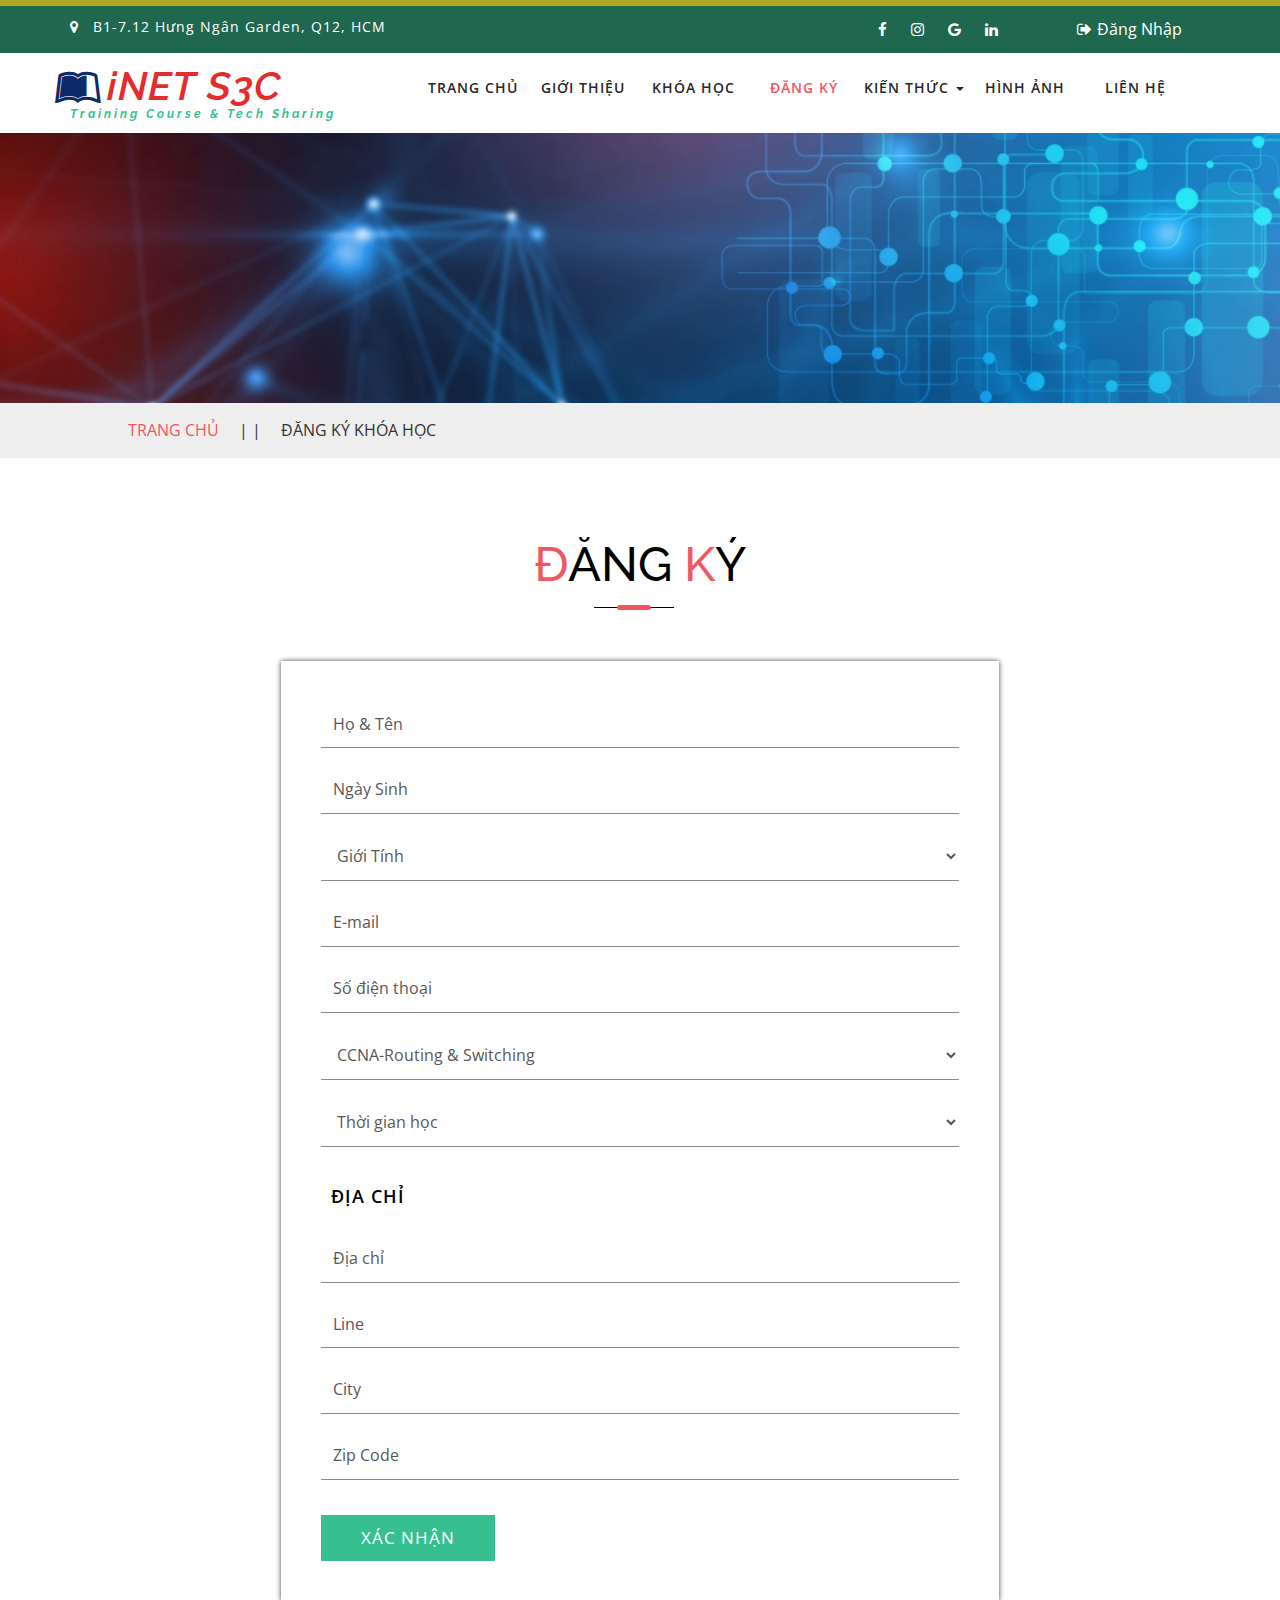
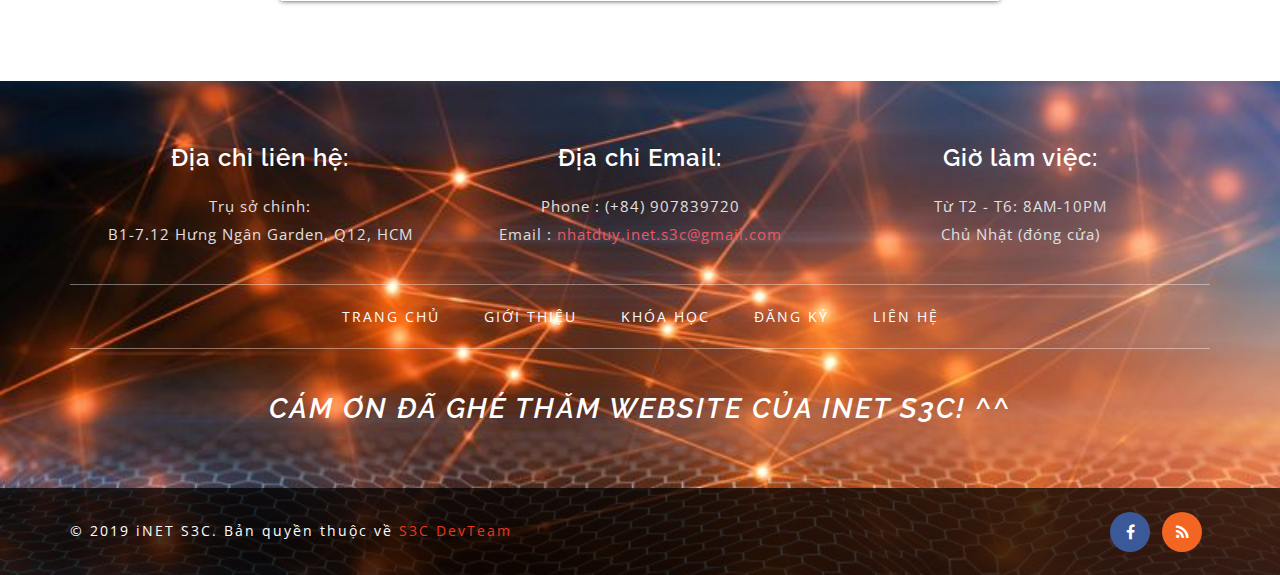
<file: join.html>
<!DOCTYPE html>
<html lang="zxx">

<head>
	<title>iNET S3C - Training & Tech Sharing</title>
	<!-- meta-tags -->
	<meta name="viewport" content="width=device-width, initial-scale=1">
	<meta http-equiv="Content-Type" content="text/html; charset=utf-8" />
	<meta name="keywords" content="Soft Responsive web template, Bootstrap Web Templates, Flat Web Templates, Android Compatible web template, 
Smartphone Compatible web template, free webdesigns for Nokia, Samsung, LG, SonyEricsson, Motorola web design" />
	<script>
		addEventListener("load", function () {
			setTimeout(hideURLbar, 0);
		}, false);

		function hideURLbar() {
			window.scrollTo(0, 1);
		}
	</script>
	<!-- //meta-tags -->
	<link href="css/bootstrap.css" rel="stylesheet" type="text/css" media="all" />
	<link href="css/style.css" rel="stylesheet" type="text/css" media="all" />
	<!-- font-awesome -->
	<link href="css/font-awesome.css" rel="stylesheet">
	<!-- fonts -->
	<link href="//fonts.googleapis.com/css?family=Raleway:100,100i,200,200i,300,300i,400,400i,500,500i,600,600i,700,700i,800,800i,900,900i"
	    rel="stylesheet">
	<link href="//fonts.googleapis.com/css?family=Open+Sans:300,300i,400,400i,600,600i,700,700i,800,800i" rel="stylesheet">
</head>

<body>
	<!-- header -->
	<div>
		<div style="height: 6px; background-color: rgb(177, 167, 34)"></div>
		</div>
		<div class="header-top">
			<div class="container">
				<div class="bottom_header_left">
					<p>
						<span class="fa fa-map-marker" aria-hidden="true"></span>B1-7.12 Hưng Ngân Garden, Q12, HCM
					</p>
				</div>
				<div class="bottom_header_right">
					<div class="bottom-social-icons">
						<a class="facebook" href="#">
							<span class="fa fa-facebook"></span>
						</a>
						<a class="twitter" href="#">
							<span class="fa fa-instagram"></span>
						</a>
						<a class="pinterest" href="#">
							<span class="fa fa-google"></span>
						</a>
						<a class="linkedin" href="https://www.linkedin.com/in/vonhatduy/">
							<span class="fa fa-linkedin"></span>
						</a>
					</div>
					<div class="header-top-righ">
						<a href="login.html">
							<span class="fa fa-sign-out" aria-hidden="true"></span>Đăng Nhập</a>
					</div>
					<div class="clearfix"> </div>
				</div>
				<div class="clearfix"> </div>
			</div>
		</div>
		<div class="header">
			<div class="content white">
				<nav class="navbar navbar-default">
					<div class="container">
						<div class="navbar-header">
							<button type="button" class="navbar-toggle" data-toggle="collapse" data-target="#bs-example-navbar-collapse-1">
								<span class="sr-only">Toggle navigation</span>
								<span class="icon-bar"></span>
								<span class="icon-bar"></span>
								<span class="icon-bar"></span>
							</button>
							<a class="navbar-brand" href="index.html">
								<h1>
									<span class="fa fa-leanpub" aria-hidden="true"></span>iNET S3C
									<label>Training Course & Tech Sharing</label>
								</h1>
							</a>
						</div>
						<!--/.navbar-header-->
						<div class="collapse navbar-collapse" id="myNavBar">
							<nav class="link-effect-2" id="link-effect-2">
								<ul class="nav navbar-nav">
									<li>
										<a href="index.html" class="effect-3">TRANG CHỦ</a>
									</li>
									<li>
										<a href="about.html" class="effect-3">GIỚI THIỆU</a>
									</li>
									<li>
										<a href="courses.html" class="effect-3">KHÓA HỌC</a>
									</li>
									<li class="active">
										<a href="join.html" class="effect-3">ĐĂNG KÝ</a>
									</li>
									<li class="dropdown">
									<a href="#" class="dropdown-toggle" data-toggle="dropdown">KIẾN THỨC
										<span class="caret"></span>
									</a>
									<ul class="dropdown-menu" role="menu">
										<li>
											<a href="#">NETWORKING</a>
										</li>
										<li>
											<a href="#">PROGRAMING</a>
										</li>
										<li>
											<a href="#">LINUX ADMINISTRATOR</a>
										</li>
									</ul>
									</li>
									<li>
										<a href="gallery.html" class="effect-3">HÌNH ẢNH</a>
									</li>
									<li>
										<a href="contact.html" class="effect-3">LIÊN HỆ</a>
									</li>
								</ul>
							</nav>
						</div>
						<!--/.navbar-collapse-->
						<!--/.navbar-->
					</div>
				</nav>
			</div>
	</div>

	<!-- banner -->
	<div class="inner_page_agile">

	</div>
	<!--//banner -->
	<!-- short -->
	<div class="services-breadcrumb">
		<div class="inner_breadcrumb">
			<ul class="short_ls">
				<li>
					<a href="index.html">TRANG CHỦ</a>
					<span>| |</span>
				</li>
				<li>ĐĂNG KÝ KHÓA HỌC</li>
			</ul>
		</div>
	</div>
	<!-- //short-->
	<div class="register-form-main">
		<div class="container">
			<div class="title-div">
				<h3 class="tittle">
					<span>Đ</span>ĂNG
					<span>K</span>Ý
				</h3>
				<div class="tittle-style">

				</div>
			</div>
			<div class="register-form">
				<form action="#" method="post">
					<div class="fields-grid">
						<div class="styled-input">
							<input type="text" placeholder="Họ & Tên" name="Your name" required="">
						</div>
						<div class="styled-input">
							<input id="datepicker" placeholder="Ngày Sinh" name="Text" type="text" value="" onfocus="this.value = '';" onblur="if (this.value == '') {this.value = 'mm/dd/yyyy';}"
							    required="">
						</div>
						<div class="styled-input agile-styled-input-top">
							<select class="category2" required="">
								<option value="">Giới Tính</option>
								<option value="">Nữ</option>
								<option value="">Nam</option>
								<option value="">Khác</option>
							</select>
						</div>
						<div class="styled-input">
							<input type="email" placeholder="E-mail" name="Email" required="">
						</div>
						<div class="styled-input">
							<input type="text" placeholder="Số điện thoại" name="Phone" required="">
						</div>
						<div class="styled-input agile-styled-input-top">
							<select class="category2" required="">
								<option value="">CCNA-Routing & Switching</option>
								<option value="">Lập Trình Web</option>
								<option value="">Lập Trình JAVA</option>
								<option value="">JNCIA</option>
								<option value="">JNCIS-ENTERPRISE</option>
								<option value="">JNCIP-SEC</option>
								<option value="">DATABASE</option>
								<option value="">LINUX ADMINISTRATOR</option>
								<option value="">CEHv10</option>
							</select>
							<span></span>
						</div>
						<div class="styled-input">
							<div class="agileits_w3layouts_grid">
								<select class="category2" name="category1" required="">
									<option value="">Thời gian học</option>
									<option value="">Hours: 8AM - 10AM</option>
									<option value="">Hours: 10AM - 12AM</option>
									<option value="">Hours: 12AM - 4PM</option>
									<option value="">Hours: 4PM - 7PM</option>
									<option value="">Hours: 7PM - 9PM</option>
								</select>
							</div>
						</div>
						<div class="styled-input">
							<label class="header">ĐỊA CHỈ</label>
							<div class="">
								<input type="text" name="name" placeholder="Địa chỉ" title="Please enter your Address" required="">
							</div>
							<div class="">
								<input type="text" name="name" placeholder="Line" title="Please enter your Line" required="">
							</div>
							<div class="">
								<input type="text" name="name" placeholder="City" title="Please enter your City" required="">
							</div>
							<div class="">
								<input type="text" name="name" placeholder="Zip Code" title="Please enter your Zip code" required="">
							</div>
						</div>
						<div class="clearfix"> </div>
					</div>
					<input type="submit" value="XÁC NHẬN">
				</form>
			</div>
		</div>
	</div>

	<!-- footer -->
	<div class="mkl_footer">
			<div class="sub-footer">
				<div class="container">
					<div class="mkls_footer_grid">
						<div class="col-xs-4 mkls_footer_grid_left">
							<h4>Địa chỉ liên hệ:</h4>
							<p>Trụ sở chính:
								<br> B1-7.12 Hưng Ngân Garden, Q12, HCM</p>
						</div>
						<div class="col-xs-4 mkls_footer_grid_left">
							<h4>Địa chỉ Email: </h4>
							<p>
								<span>Phone : </span>(+84) 907839720</p>
							<p>
								<span>Email : </span>
								<a href="mailto:nhatduy.inet.s3c@gmail.com">nhatduy.inet.s3c@gmail.com</a>
							</p>
						</div>
						<div class="col-xs-4 mkls_footer_grid_left">
							<h4>Giờ làm việc:</h4>
							<p>Từ T2 - T6: 8AM-10PM</p>
							<p>Chủ Nhật
								<span>(đóng cửa)</span>
							</p>
						</div>
						<div class="clearfix"> </div>
					</div>
					<div class="botttom-nav-allah">
						<ul>
							<li>
								<a href="index.html">TRANG CHỦ</a>
							</li>
							<li>
								<a href="about.html">GIỚI THIỆU</a>
							</li>
							<li>
								<a href="courses.html">KHÓA HỌC</a>
							</li>
							<li>
								<a href="join.html">ĐĂNG KÝ</a>
							</li>
							<li>
								<a href="contact.html">LIÊN HỆ</a>
							</li>
						</ul>
					</div>
					<!-- footer-button-info -->
					<div class="footer-middle-thanks">
						<h2>CÁM ƠN ĐÃ GHÉ THĂM WEBSITE CỦA iNET S3C! ^^</h2>
					</div>
					<!-- footer-button-info -->
				</div>
			</div>
			<div class="footer-copy-right">
				<div class="container">
					<div class="allah-copy">
						<p>© 2019 iNET S3C. Bản quyền thuộc về
							<a href="http://funnys3c.ddns.net/">S3C DevTeam</a>
						</p>
					</div>
					<div class="footercopy-social">
						<ul>
							<li>
								<a href="#">
									<span class="fa fa-facebook"></span>
								</a>
							</li>
							<li>
								<a href="#">
									<span class="fa fa-rss"></span>
								</a>
							</li>
						</ul>
					</div>
					<div class="clearfix"></div>
				</div>
			</div>
		</div>
	<!--/footer -->

	<!-- js files -->
	<!-- js -->
	<script src="js/jquery-2.1.4.min.js"></script>
	<!-- bootstrap -->
	<script src="js/bootstrap.js"></script>
	<!-- Calendar -->
	<link rel="stylesheet" href="css/jquery-ui.css" />
	<script src="js/jquery-ui.js"></script>
	<script>
		$(function () {
			$("#datepicker,#datepicker1,#datepicker2,#datepicker3").datepicker();
		});
	</script>
	<!-- //Calendar -->
	<!-- smooth scrolling -->
	<script src="js/SmoothScroll.min.js"></script>
	<script src="js/move-top.js"></script>
	<script src="js/easing.js"></script>
	<!-- here stars scrolling icon -->
	<script>
		$(document).ready(function () {
			/*
				var defaults = {
				containerID: 'toTop', // fading element id
				containerHoverID: 'toTopHover', // fading element hover id
				scrollSpeed: 1200,
				easingType: 'linear' 
				};
			*/

			$().UItoTop({
				easingType: 'easeOutQuart'
			});

		});
	</script>
	<!-- //here ends scrolling icon -->
	<!-- smooth scrolling -->
	<!-- //js-files -->

</body>

</html>
</file>
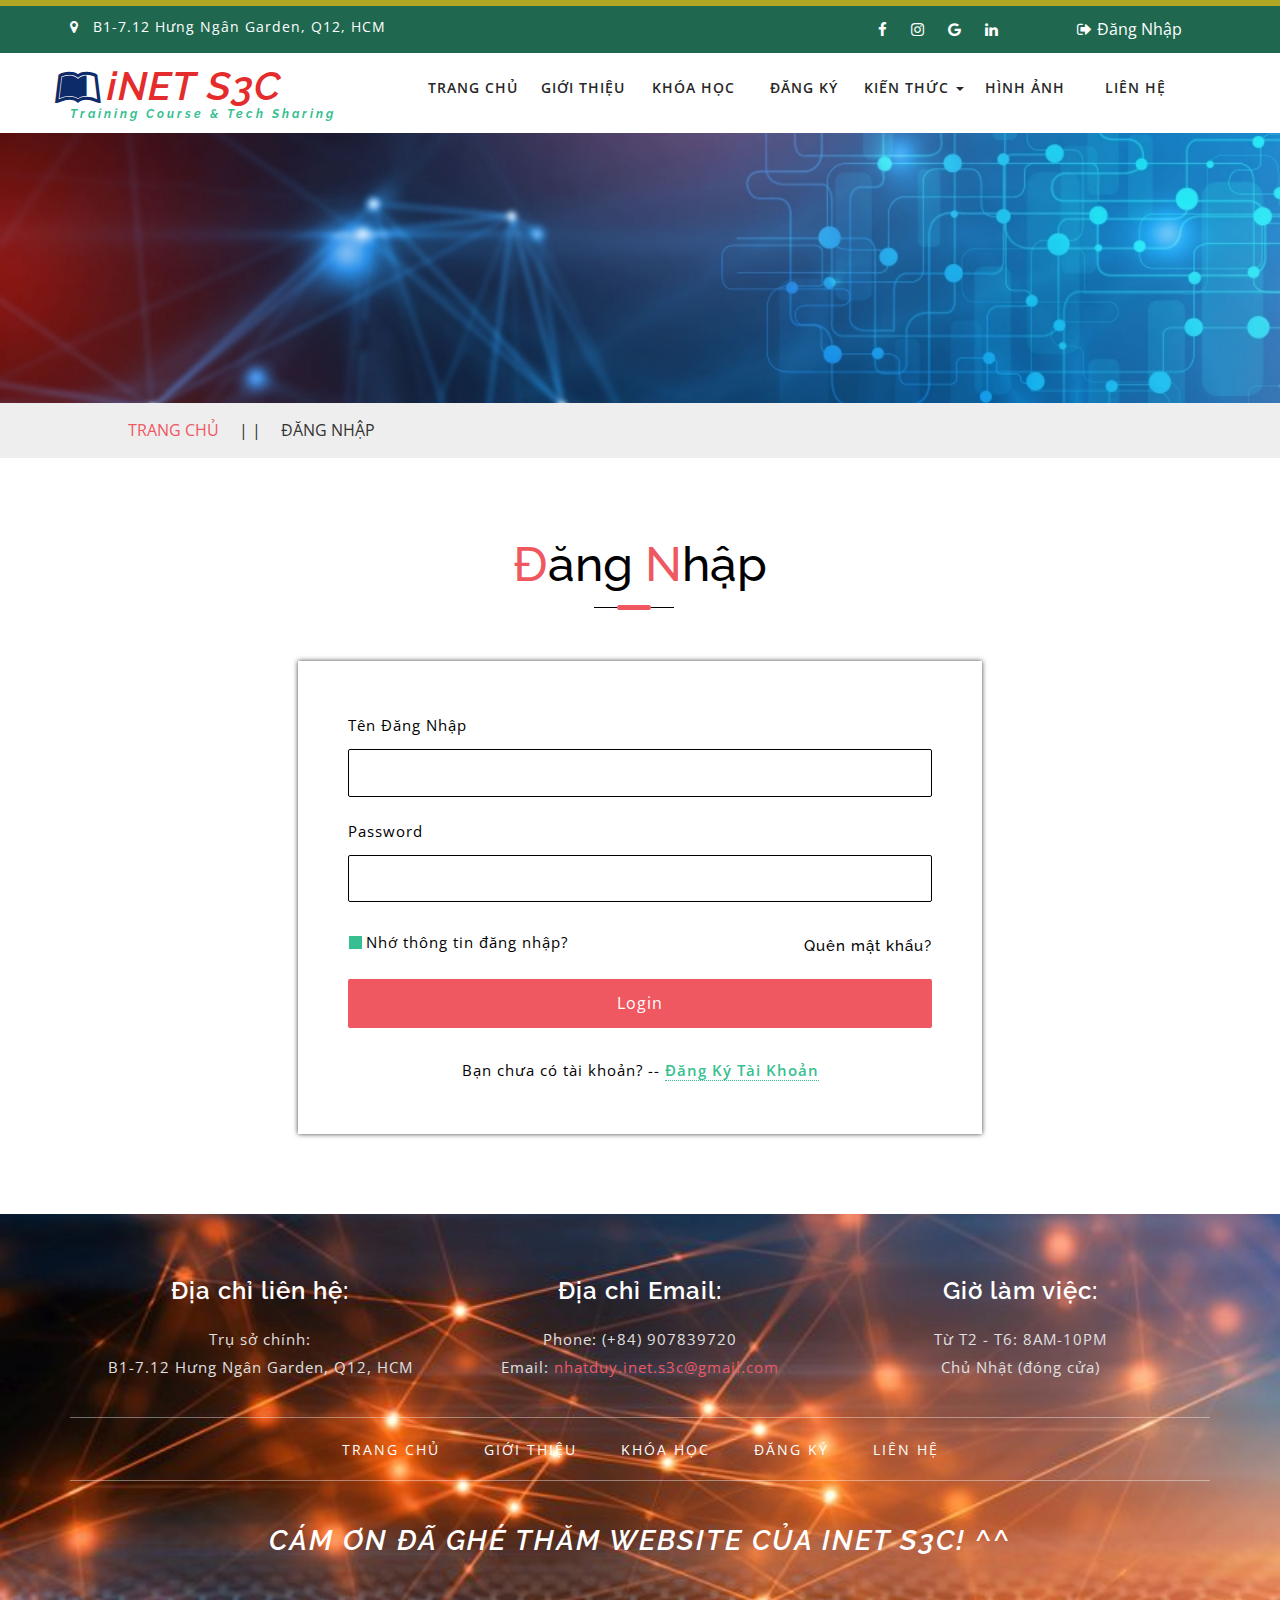
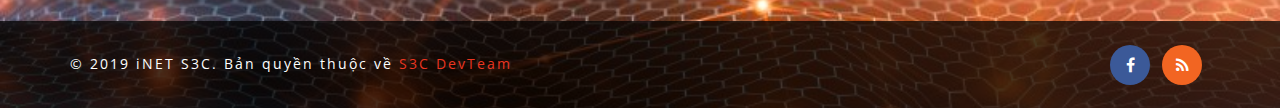
<file: login.html>
<!DOCTYPE html>
<html lang="zxx">

<head>
	<title>iNET S3C - Training & Tech Sharing</title>
	<!-- meta-tags -->
	<meta name="viewport" content="width=device-width, initial-scale=1">
	<meta http-equiv="Content-Type" content="text/html; charset=utf-8" />
	<meta name="keywords" content="Soft Responsive web template, Bootstrap Web Templates, Flat Web Templates, Android Compatible web template, 
Smartphone Compatible web template, free webdesigns for Nokia, Samsung, LG, SonyEricsson, Motorola web design" />
	<script>
		addEventListener("load", function () {
			setTimeout(hideURLbar, 0);
		}, false);

		function hideURLbar() {
			window.scrollTo(0, 1);
		}
	</script>
	<!-- //meta-tags -->
	<link href="css/bootstrap.css" rel="stylesheet" type="text/css" media="all" />
	<link href="css/style.css" rel="stylesheet" type="text/css" media="all" />
	<!-- font-awesome -->
	<link href="css/font-awesome.css" rel="stylesheet">
	<!-- fonts -->
	<link href="//fonts.googleapis.com/css?family=Raleway:100,100i,200,200i,300,300i,400,400i,500,500i,600,600i,700,700i,800,800i,900,900i"
	    rel="stylesheet">
	<link href="//fonts.googleapis.com/css?family=Open+Sans:300,300i,400,400i,600,600i,700,700i,800,800i" rel="stylesheet">
</head>

<body>
	<!-- header -->
	<div>
		<div style="height: 6px; background-color: rgb(177, 167, 34)"></div>
		</div>
		<div class="header-top">
			<div class="container">
				<div class="bottom_header_left">
					<p>
						<span class="fa fa-map-marker" aria-hidden="true"></span>B1-7.12 Hưng Ngân Garden, Q12, HCM
					</p>
				</div>
				<div class="bottom_header_right">
					<div class="bottom-social-icons">
						<a class="facebook" href="#">
							<span class="fa fa-facebook"></span>
						</a>
						<a class="twitter" href="#">
							<span class="fa fa-instagram"></span>
						</a>
						<a class="pinterest" href="#">
							<span class="fa fa-google"></span>
						</a>
						<a class="linkedin" href="https://www.linkedin.com/in/vonhatduy/">
							<span class="fa fa-linkedin"></span>
						</a>
					</div>
					<div class="header-top-righ">
						<a href="login.html">
							<span class="fa fa-sign-out" aria-hidden="true"></span>Đăng Nhập</a>
					</div>
					<div class="clearfix"> </div>
				</div>
				<div class="clearfix"> </div>
			</div>
		</div>
		<div class="header">
			<div class="content white">
				<nav class="navbar navbar-default">
					<div class="container">
						<div class="navbar-header">
							<button type="button" class="navbar-toggle" data-toggle="collapse" data-target="#bs-example-navbar-collapse-1">
								<span class="sr-only">Toggle navigation</span>
								<span class="icon-bar"></span>
								<span class="icon-bar"></span>
								<span class="icon-bar"></span>
							</button>
							<a class="navbar-brand" href="index.html">
								<h1>
									<span class="fa fa-leanpub" aria-hidden="true"></span>iNET S3C
									<label>Training Course & Tech Sharing</label>
								</h1>
							</a>
						</div>
						<!--/.navbar-header-->
						<div class="collapse navbar-collapse" id="myNavBar">
							<nav class="link-effect-2" id="link-effect-2">
								<ul class="nav navbar-nav">
									<li>
										<a href="index.html" class="effect-3">TRANG CHỦ</a>
									</li>
									<li>
										<a href="about.html" class="effect-3">GIỚI THIỆU</a>
									</li>
									<li>
										<a href="courses.html" class="effect-3">KHÓA HỌC</a>
									</li>
									<li>
										<a href="join.html" class="effect-3">ĐĂNG KÝ</a>
									</li>
									<li class="dropdown">
									<a href="#" class="dropdown-toggle" data-toggle="dropdown">KIẾN THỨC
										<span class="caret"></span>
									</a>
									<ul class="dropdown-menu" role="menu">
										<li>
											<a href="#">NETWORKING</a>
										</li>
										<li>
											<a href="#">PROGRAMING</a>
										</li>
										<li>
											<a href="#">LINUX ADMINISTRATOR</a>
										</li>
									</ul>
									</li>
									<li>
										<a href="gallery.html" class="effect-3">HÌNH ẢNH</a>
									</li>
									<li>
										<a href="contact.html" class="effect-3">LIÊN HỆ</a>
									</li>
								</ul>
							</nav>
						</div>
						<!--/.navbar-collapse-->
						<!--/.navbar-->
					</div>
				</nav>
			</div>
	</div>

	<!-- banner -->
	<div class="inner_page_agile">

	</div>
	<!--//banner -->
	<!-- short -->
	<div class="services-breadcrumb">
		<div class="inner_breadcrumb">
			<ul class="short_ls">
				<li>
					<a href="index.html">TRANG CHỦ</a>
					<span>| |</span>
				</li>
				<li>ĐĂNG NHẬP</li>
			</ul>
		</div>
	</div>
	<!-- //short-->
	<div class="register-form-main">
		<div class="container">
			<div class="title-div">
				<h3 class="tittle">
					<span>Đ</span>ăng
					<span>N</span>hập
				</h3>
				<div class="tittle-style">

				</div>
			</div>
			<div class="login-form">
				<form action="#" method="post">
					<div class="">
						<p>Tên Đăng Nhập</p>
						<input type="text" class="name" name="user name" required="" />
					</div>
					<div class="">
						<p>Password</p>
						<input type="password" class="password" name="Password" required="" />
					</div>
					<label class="anim">
						<input type="checkbox" class="checkbox">
						<span> Nhớ thông tin đăng nhập?</span>
					</label>
					<div class="login-agileits-bottom wthree">
						<h6>
							<a href="#">Quên mật khẩu?</a>
						</h6>
					</div>
					<input type="submit" value="Login">
					<div class="register-forming">
						<p>Bạn chưa có tài khoản? --
							<a href="register.html">Đăng Ký Tài Khoản</a>
						</p>
					</div>
				</form>
			</div>

		</div>
	</div>

	<!-- footer -->
	<div class="mkl_footer">
		<div class="sub-footer">
			<div class="container">
				<div class="mkls_footer_grid">
					<div class="col-xs-4 mkls_footer_grid_left">
						<h4>Địa chỉ liên hệ:</h4>
						<p>Trụ sở chính:
							<br> B1-7.12 Hưng Ngân Garden, Q12, HCM</p>
					</div>
					<div class="col-xs-4 mkls_footer_grid_left">
						<h4>Địa chỉ Email: </h4>
						<p>
							<span>Phone: </span>(+84) 907839720</p>
						<p>
							<span>Email: </span>
							<a href="mailto:nhatduy.inet.s3c@gmail.com">nhatduy.inet.s3c@gmail.com</a>
						</p>
					</div>
					<div class="col-xs-4 mkls_footer_grid_left">
						<h4>Giờ làm việc:</h4>
						<p>Từ T2 - T6: 8AM-10PM</p>
						<p>Chủ Nhật
							<span>(đóng cửa)</span>
						</p>
					</div>
					<div class="clearfix"> </div>
				</div>
				<div class="botttom-nav-allah">
					<ul>
						<li>
							<a href="index.html">TRANG CHỦ</a>
						</li>
						<li>
							<a href="about.html">GIỚI THIỆU</a>
						</li>
						<li>
							<a href="courses.html">KHÓA HỌC</a>
						</li>
						<li>
							<a href="join.html">ĐĂNG KÝ</a>
						</li>
						<li>
							<a href="contact.html">LIÊN HỆ</a>
						</li>
					</ul>
				</div>
				<!-- footer-button-info -->
				<div class="footer-middle-thanks">
					<h2>CÁM ƠN ĐÃ GHÉ THĂM WEBSITE CỦA iNET S3C! ^^</h2>
				</div>
				<!-- footer-button-info -->
			</div>
		</div>
		<div class="footer-copy-right">
			<div class="container">
				<div class="allah-copy">
					<p>© 2019 iNET S3C. Bản quyền thuộc về
						<a href="http://funnys3c.ddns.net/">S3C DevTeam</a>
					</p>
				</div>
				<div class="footercopy-social">
					<ul>
						<li>
							<a href="#">
								<span class="fa fa-facebook"></span>
							</a>
						</li>
						<li>
							<a href="#">
								<span class="fa fa-rss"></span>
							</a>
						</li>
					</ul>
				</div>
				<div class="clearfix"></div>
			</div>
		</div>
	</div>
	<!--/footer -->

	<!-- js files -->
	<!-- js -->
	<script src="js/jquery-2.1.4.min.js"></script>
	<!-- bootstrap -->
	<script src="js/bootstrap.js"></script>
	<!-- smooth scrolling -->
	<script src="js/SmoothScroll.min.js"></script>
	<script src="js/move-top.js"></script>
	<script src="js/easing.js"></script>
	<!-- here stars scrolling icon -->
	<script>
		$(document).ready(function () {
			/*
				var defaults = {
				containerID: 'toTop', // fading element id
				containerHoverID: 'toTopHover', // fading element hover id
				scrollSpeed: 1200,
				easingType: 'linear' 
				};
			*/

			$().UItoTop({
				easingType: 'easeOutQuart'
			});

		});
	</script>
	<!-- //here ends scrolling icon -->
	<!-- smooth scrolling -->
	<!-- //js-files -->

</body>

</html>
</file>
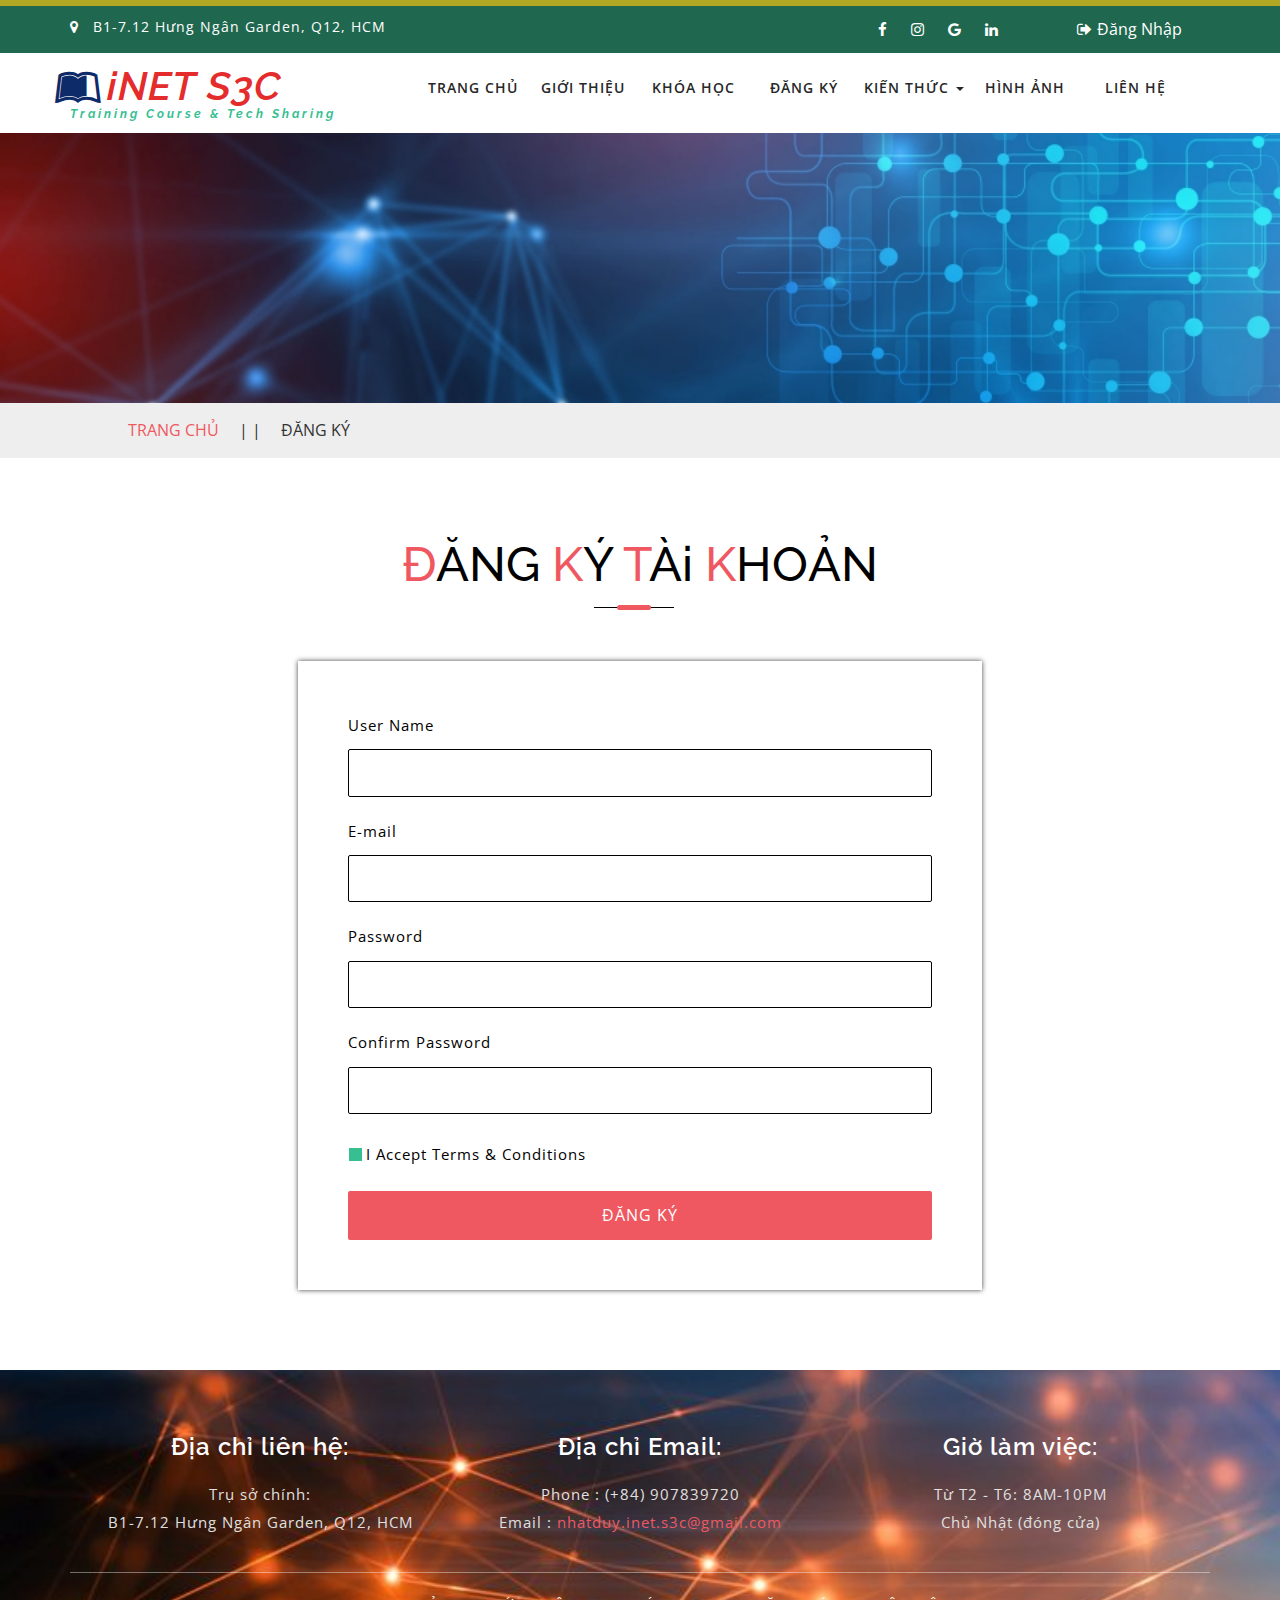
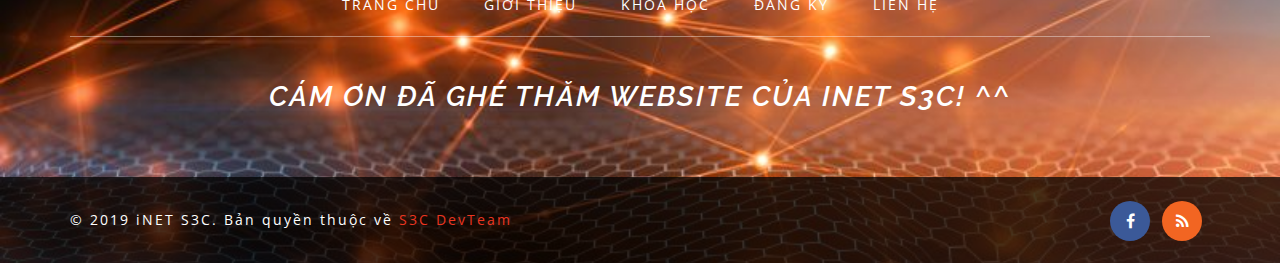
<file: register.html>
<!DOCTYPE html>
<html lang="zxx">

<head>
	<title>iNET S3C - Training & Tech Sharing</title>
	<!-- meta-tags -->
	<meta name="viewport" content="width=device-width, initial-scale=1">
	<meta http-equiv="Content-Type" content="text/html; charset=utf-8" />
	<meta name="keywords" content="Soft Responsive web template, Bootstrap Web Templates, Flat Web Templates, Android Compatible web template, 
Smartphone Compatible web template, free webdesigns for Nokia, Samsung, LG, SonyEricsson, Motorola web design" />
	<script>
		addEventListener("load", function () {
			setTimeout(hideURLbar, 0);
		}, false);

		function hideURLbar() {
			window.scrollTo(0, 1);
		}
	</script>
	<!-- //meta-tags -->
	<link href="css/bootstrap.css" rel="stylesheet" type="text/css" media="all" />
	<link href="css/style.css" rel="stylesheet" type="text/css" media="all" />
	<!-- font-awesome -->
	<link href="css/font-awesome.css" rel="stylesheet">
	<!-- fonts -->
	<link href="//fonts.googleapis.com/css?family=Raleway:100,100i,200,200i,300,300i,400,400i,500,500i,600,600i,700,700i,800,800i,900,900i"
	    rel="stylesheet">
	<link href="//fonts.googleapis.com/css?family=Open+Sans:300,300i,400,400i,600,600i,700,700i,800,800i" rel="stylesheet">
</head>

<body>
	<!-- header -->
	<div>
		<div style="height: 6px; background-color: rgb(177, 167, 34)"></div>
		</div>
		<div class="header-top">
			<div class="container">
				<div class="bottom_header_left">
					<p>
						<span class="fa fa-map-marker" aria-hidden="true"></span>B1-7.12 Hưng Ngân Garden, Q12, HCM
					</p>
				</div>
				<div class="bottom_header_right">
					<div class="bottom-social-icons">
						<a class="facebook" href="#">
							<span class="fa fa-facebook"></span>
						</a>
						<a class="twitter" href="#">
							<span class="fa fa-instagram"></span>
						</a>
						<a class="pinterest" href="#">
							<span class="fa fa-google"></span>
						</a>
						<a class="linkedin" href="https://www.linkedin.com/in/vonhatduy/">
							<span class="fa fa-linkedin"></span>
						</a>
					</div>
					<div class="header-top-righ">
						<a href="login.html">
							<span class="fa fa-sign-out" aria-hidden="true"></span>Đăng Nhập</a>
					</div>
					<div class="clearfix"> </div>
				</div>
				<div class="clearfix"> </div>
			</div>
		</div>
		<div class="header">
			<div class="content white">
				<nav class="navbar navbar-default">
					<div class="container">
						<div class="navbar-header">
							<button type="button" class="navbar-toggle" data-toggle="collapse" data-target="#bs-example-navbar-collapse-1">
								<span class="sr-only">Toggle navigation</span>
								<span class="icon-bar"></span>
								<span class="icon-bar"></span>
								<span class="icon-bar"></span>
							</button>
							<a class="navbar-brand" href="index.html">
								<h1>
									<span class="fa fa-leanpub" aria-hidden="true"></span>iNET S3C
									<label>Training Course & Tech Sharing</label>
								</h1>
							</a>
						</div>
						<!--/.navbar-header-->
						<div class="collapse navbar-collapse" id="myNavBar">
							<nav class="link-effect-2" id="link-effect-2">
								<ul class="nav navbar-nav">
									<li>
										<a href="index.html" class="effect-3">TRANG CHỦ</a>
									</li>
									<li>
										<a href="about.html" class="effect-3">GIỚI THIỆU</a>
									</li>
									<li>
										<a href="courses.html" class="effect-3">KHÓA HỌC</a>
									</li>
									<li>
										<a href="join.html" class="effect-3">ĐĂNG KÝ</a>
									</li>
									<li class="dropdown">
									<a href="#" class="dropdown-toggle" data-toggle="dropdown">KIẾN THỨC
										<span class="caret"></span>
									</a>
									<ul class="dropdown-menu" role="menu">
										<li>
											<a href="#">NETWORKING</a>
										</li>
										<li>
											<a href="#">PROGRAMING</a>
										</li>
										<li>
											<a href="#">LINUX ADMINISTRATOR</a>
										</li>
									</ul>
									</li>
									<li>
										<a href="gallery.html" class="effect-3">HÌNH ẢNH</a>
									</li>
									<li>
										<a href="contact.html" class="effect-3">LIÊN HỆ</a>
									</li>
								</ul>
							</nav>
						</div>
						<!--/.navbar-collapse-->
						<!--/.navbar-->
					</div>
				</nav>
			</div>
	</div>

	<!-- banner -->
	<div class="inner_page_agile">

	</div>
	<!--//banner -->
	<!-- short -->
	<div class="services-breadcrumb">
		<div class="inner_breadcrumb">
			<ul class="short_ls">
				<li>
					<a href="index.html">TRANG CHỦ</a>
					<span>| |</span>
				</li>
				<li>ĐĂNG KÝ</li>
			</ul>
		</div>
	</div>
	<!-- //short-->
	<div class="register-form-main">
		<div class="container">
			<div class="title-div">
				<h3 class="tittle">
					<span>Đ</span>ĂNG
					<span>K</span>Ý
					<span>T</span>Ài
					<span>K</span>HOẢN
				</h3>
				<div class="tittle-style">

				</div>
			</div>
			<div class="login-form">
				<form action="#" method="post">
					<div class="">
						<p>User Name </p>
						<input type="text" class="name" name="user name" required="" />
					</div>
					<div class="">
						<p>E-mail</p>
						<input type="email" class="password" name="email" required="" />
					</div>
					<div class="">
						<p>Password</p>
						<input type="password" class="password" name="Password" id="password1" required="" />
					</div>
					<div class="">
						<p>Confirm Password</p>
						<input type="password" class="password" name="Password" id="password2" required="" />
					</div>
					<label class="anim">
						<input type="checkbox" class="checkbox">
						<span>I Accept Terms & Conditions</span>
					</label>
					<input type="submit" value="ĐĂNG KÝ">
				</form>
			</div>

		</div>
	</div>

	<!-- footer -->
	<div class="mkl_footer">
			<div class="sub-footer">
				<div class="container">
					<div class="mkls_footer_grid">
						<div class="col-xs-4 mkls_footer_grid_left">
							<h4>Địa chỉ liên hệ:</h4>
							<p>Trụ sở chính:
								<br> B1-7.12 Hưng Ngân Garden, Q12, HCM</p>
						</div>
						<div class="col-xs-4 mkls_footer_grid_left">
							<h4>Địa chỉ Email: </h4>
							<p>
								<span>Phone : </span>(+84) 907839720</p>
							<p>
								<span>Email : </span>
								<a href="mailto:nhatduy.inet.s3c@gmail.com">nhatduy.inet.s3c@gmail.com</a>
							</p>
						</div>
						<div class="col-xs-4 mkls_footer_grid_left">
							<h4>Giờ làm việc:</h4>
							<p>Từ T2 - T6: 8AM-10PM</p>
							<p>Chủ Nhật
								<span>(đóng cửa)</span>
							</p>
						</div>
						<div class="clearfix"> </div>
					</div>
					<div class="botttom-nav-allah">
						<ul>
							<li>
								<a href="index.html">TRANG CHỦ</a>
							</li>
							<li>
								<a href="about.html">GIỚI THIỆU</a>
							</li>
							<li>
								<a href="courses.html">KHÓA HỌC</a>
							</li>
							<li>
								<a href="join.html">ĐĂNG KÝ</a>
							</li>
							<li>
								<a href="contact.html">LIÊN HỆ</a>
							</li>
						</ul>
					</div>
					<!-- footer-button-info -->
					<div class="footer-middle-thanks">
						<h2>CÁM ƠN ĐÃ GHÉ THĂM WEBSITE CỦA iNET S3C! ^^</h2>
					</div>
					<!-- footer-button-info -->
				</div>
			</div>
			<div class="footer-copy-right">
				<div class="container">
					<div class="allah-copy">
						<p>© 2019 iNET S3C. Bản quyền thuộc về
							<a href="http://funnys3c.ddns.net/">S3C DevTeam</a>
						</p>
					</div>
					<div class="footercopy-social">
						<ul>
							<li>
								<a href="#">
									<span class="fa fa-facebook"></span>
								</a>
							</li>
							<li>
								<a href="#">
									<span class="fa fa-rss"></span>
								</a>
							</li>
						</ul>
					</div>
					<div class="clearfix"></div>
				</div>
			</div>
		</div>
		<!--/footer -->

	<!-- js files -->
	<!-- js -->
	<script src="js/jquery-2.1.4.min.js"></script>
	<!-- bootstrap -->
	<script src="js/bootstrap.js"></script>
	<!-- smooth scrolling -->
	<script src="js/SmoothScroll.min.js"></script>
	<script src="js/move-top.js"></script>
	<script src="js/easing.js"></script>
	<!-- here stars scrolling icon -->
	<script>
		$(document).ready(function () {
			/*
				var defaults = {
				containerID: 'toTop', // fading element id
				containerHoverID: 'toTopHover', // fading element hover id
				scrollSpeed: 1200,
				easingType: 'linear' 
				};
			*/

			$().UItoTop({
				easingType: 'easeOutQuart'
			});

		});
	</script>
	<!-- //here ends scrolling icon -->
	<!-- smooth scrolling -->
	<!-- password-script -->
	<script>
		window.onload = function () {
			document.getElementById("password1").onchange = validatePassword;
			document.getElementById("password2").onchange = validatePassword;
		}

		function validatePassword() {
			var pass2 = document.getElementById("password2").value;
			var pass1 = document.getElementById("password1").value;
			if (pass1 != pass2)
				document.getElementById("password2").setCustomValidity("Passwords Don't Match");
			else
				document.getElementById("password2").setCustomValidity('');
			//empty string means no validation error
		}
	</script>
	<!-- //password-script -->
	<!-- //js-files -->

</body>

</html>
</file>
<file: css/style.css>
html,
body {
    margin: 0;
    font-size: 100%;
    background: #fff;
    font-family: 'Open Sans', sans-serif;
}

body a {
    text-decoration: none;
    transition: 0.5s all;
    -webkit-transition: 0.5s all;
    -moz-transition: 0.5s all;
    -o-transition: 0.5s all;
    -ms-transition: 0.5s all;
}

a:hover {
    text-decoration: none;
}

input[type="button"],
input[type="submit"] {
    transition: 0.5s all;
    -webkit-transition: 0.5s all;
    -moz-transition: 0.5s all;
    -o-transition: 0.5s all;
    -ms-transition: 0.5s all;
}

h1,
h2,
h3,
h4,
h5,
h6 {
    margin: 0;
    font-family: 'Raleway', sans-serif;
}

p {
    margin: 0;
    letter-spacing: 1px;
    font-size: 15px;
    line-height: 1.9;
    color: #999;
    font-family: 'Open Sans', sans-serif;
}

ul {
    margin: 0;
    padding: 0;
}

label {
    margin: 0;
}


/*-- header --*/

.header-top {
    background: rgb(31, 104, 79);
    padding: 8px 0;
}

.bottom_header_left {
    float: left;
    margin: .3em 0 0;
}

.bottom_header_left p {
    font-size: 14px;
    color: #fff;
    line-height: 1.2;
}

.bottom_header_left p span {
    padding-right: 1em;
    color: #fff;
}


/*-- social-icons --*/

.bottom_header_right {
    float: right;
    width: 30%;
}

.bottom-social-icons {
    width: 50%;
    float: left;
}

.bottom-social-icons a {
    display: inline-block;
}

.bottom-social-icons span {
    font-size: 15px;
    padding: 8px 10px;
    color: #fff;
    transition: 0.5s all;
    -webkit-transition: 0.5s all;
    -o-transition: 0.5s all;
    -ms-transition: 0.5s all;
    -moz-transition: 0.5s all;
}

.bottom-social-icons span:hover {
    color: #000;
    transition: 0.5s all;
    -webkit-transition: 0.5s all;
    -o-transition: 0.5s all;
    -ms-transition: 0.5s all;
    -moz-transition: 0.5s all;
}


/*-- //social-icons --*/

.header-top-righ {
    float: right;
    width: 39%;
    margin-top: 4px;
}

.header-top-righ a {
    color: #fff;
    font-size: 16px;
}

.header-top-righ a span {
    margin-right: 5px;
}


/*--header--*/

.header {
    padding: 10px 0;
    margin-bottom: 8px;
}

.navbar-nav {
    float: right;
    margin: 0;
    width: 70%;
}

.navbar {
    position: relative;
    min-height: 50px;
    margin-bottom: 0!important;
    border: 1px solid transparent;
}

.navbar-default {
    background-color: #fff;
    border-color: #fff;
}


/*-- logo --*/

.navbar-brand {
    float: left;
    padding: 0;
}

.navbar-default a.navbar-brand h1 {
    color: #e42c2c;
    font-weight: 600;
    font-style: italic;
    letter-spacing: 1px;
    font-size: 40px;
}

.navbar-default a.navbar-brand h1 span {
    color: rgb(13, 42, 105);
    margin-right: 5px;
}

.navbar-default .navbar-brand label {
    color: #37bf91;
    display: block;
    font-size: 12px;
    text-align: center;
    letter-spacing: 3px;
    font-weight: 700;
    margin-left: 15px;
}


/*-- //logo --*/

.navbar-default .navbar-nav>li>a {
    color: #282828;
    font-size: 14px;
    letter-spacing: 1px;
    font-weight: 600;
    padding: 14px 0;
}

.navbar-nav>li>a {
    padding-top: 18px;
    padding-bottom: 15px;
}

.navbar-default .navbar-nav>li>a:hover,
.navbar-default .navbar-nav>li>a.active {
    color: #EF5861;
}

.navbar-default .navbar-nav>.open>a,
.navbar-default .navbar-nav>.open>a:hover,
.navbar-default .navbar-nav>.open>a:focus {
    background-color: transparent;
    color: #EF5861;
}

.navbar-default .navbar-toggle:hover,
.navbar-default .navbar-toggle:focus {
    background-color: #202020;
}

.navbar-default .navbar-toggle .icon-bar {
    background-color: #37BF91;
}

.navbar-default .navbar-nav>.active>a:before {
    background: #37BF91;
    transform: translateX(0);
    -webkit-transform: translateX(0);
    -moz-transform: translateX(0);
    -o-transform: translateX(0);
    -ms-transform: translateX(0);
}

.navbar-toggle {
    position: relative;
    float: right;
    margin-right: 0;
    padding: 9px 10px;
    margin-top: 8px;
    margin-bottom: 8px;
    background-color: #282828;
    background-image: none;
    border: 1px solid transparent;
    border-radius: 0;
}

.navbar-default .navbar-nav>.active>a,
.navbar-default .navbar-nav>.active>a:hover,
.navbar-default .navbar-nav>.active>a:focus {
    color: #EF5861;
    background: none;
}

.navbar-nav>li {
    float: left;
    margin: 0;
    width: 14.2%;
    text-align: center;
}

.navbar-default .navbar-toggle {
    border-color: #202020;
}

.main-content {
    padding: 3em 0;
}

.dropdown-menu {
    min-width: 131px;
    text-align: center;
}

.dropdown-menu.columns-2 {
    min-width: 400px;
}

.dropdown-menu.columns-3 {
    min-width: 600px;
}

.dropdown-menu li a {
    padding: 9px 15px;
    font-weight: 300;
}

.dropdown-menu>.active>a,
.dropdown-menu>.active>a:hover,
.dropdown-menu>.active>a:focus {
    color: #EF5861;
    background-color: #fff;
}

.multi-column-dropdown {
    list-style: none;
}

.multi-column-dropdown li a {
    display: block;
    clear: both;
    line-height: 1.428571429;
    color: #333;
    white-space: normal;
}

.multi-column-dropdown li a:hover {
    text-decoration: none;
    color: #23B684;
    background: none;
}

@media (max-width:767px) {
    .dropdown-menu.multi-column {
        min-width: 240px !important;
        overflow-x: hidden;
    }
    .navbar-nav {
        float: left;
        margin: 0;
        margin-left: 0em;
        width: 100%;
        background: #eee;
        margin-top: 1em;
    }
}


/* //navigation */


/*-- banner --*/

.carousel .item {
    background: url(../images/banner_active.jpg) no-repeat center;
    background-size: cover;
    -webkit-background-size: cover;
    -moz-background-size: cover;
    -o-background-size: cover;
    -ms-background-size: cover;
}

.carousel .item.item2 {
    background: url(../images/a1.jpg) no-repeat center;
    background-size: cover;
    -webkit-background-size: cover;
    -moz-background-size: cover;
    -o-background-size: cover;
    -ms-background-size: cover;
}

.carousel .item.item3 {
    background: url(../images/dc.jpg) no-repeat center;
    background-size: cover;
    -webkit-background-size: cover;
    -moz-background-size: cover;
    -o-background-size: cover;
    -ms-background-size: cover;
}

.carousel .item.item4 {
    background: url(../images/slider_1.jpg) no-repeat center;
    background-size: cover;
    -webkit-background-size: cover;
    -moz-background-size: cover;
    -o-background-size: cover;
    -ms-background-size: cover;
}

.carousel-caption h3 {
    font-size: 55px;
    font-weight: 600;
    letter-spacing: 1px;
    margin: 12px 0 20px;
}

.carousel-caption h2 span,
.carousel-caption h3 span {
    color: #ef5861;
}

.carousel-caption {
    text-shadow: none;
}

.carousel-caption p {
    letter-spacing: 3px;
    font-size: 13px;
    font-weight: 300;
    color: #fff;
}

.carousel-indicators {
    bottom: 1%;
    left: 22%;
}

.carousel-caption {
    position: inherit;
    min-height: 676px;
    padding: 15em 0 0;
    text-align: left;
}

.carousel-caption h6 {
    font-size: 16px;
    letter-spacing: 2px;
}

.carousel-control {
    line-height: 31em;
}

.carousel-control.right,
.carousel-control.left {
    background-image: none;
    background-image: none;
    background-image: none;
    background-image: none;
}


/*-- //banner --*/


/*-- about --*/

h3.tittle {
    color: #000;
    font-size: 3em;
    text-align: center;
    margin-bottom: 16px;
}

h3.tittle span {
    color: #ef5861;
}

.tittle-style {
    position: relative;
}

.tittle-style:before {
    content: "";
    background: #000;
    width: 7%;
    height: 1px;
    position: absolute;
    top: 0;
    left: 46%;
}

.tittle-style:after {
    content: "";
    background: #ef5861;
    width: 3%;
    height: 5px;
    position: absolute;
    top: -2px;
    left: 48%;
    border-radius: 6px;
}

.title-div {
    margin-bottom: 70px;
}

.banner-bottom-w3l,
.contact {
    padding: 5em 0 0;
}

.banner_bottom_left h4 {
    font-size: 2em;
    color: #262c38;
    letter-spacing: 1px;
    margin-bottom: 20px;
    font-weight: 600;
}

.banner_bottom_left {
    padding-right: 4em;
}

.banner_bottom_left p {
    color: #666;
    line-height: 2em;
    margin-bottom: 1em;
}

.banner_bottom_left p:nth-child(3) {
    margin-bottom: 0;
    border-top: 2px solid #ef5861;
    padding-top: 13px;
}


/*-- //about --*/


/*-- stats --*/

.stats-info-agile {
    background: url(../images/technology-information-digital-platform_kex_net-1.jpg) no-repeat center;
    background-size: cover;
    -webkit-background-size: cover;
    -moz-background-size: cover;
    -o-background-size: cover;
    -ms-background-size: cover;
    text-align: center;
    padding: 2em 3em 0;
    min-height: 650px;
    -webkit-box-shadow: 0px 3px 5px 0px rgba(10, 10, 10, 0.47);
    -moz-box-shadow: 0px 3px 5px 0px rgba(10, 10, 10, 0.47);
    box-shadow: 0px 3px 5px 0px rgba(10, 10, 10, 0.47);
    border-radius: 2%;
}

.stats-grid {
    padding: 2em 0;
}

.numscroller {
    font-size: 2.5em;
    color: #fff;
    font-weight: 600;
    letter-spacing: 1px;
}

.stats-info-agile p {
    color: #e4e4e4;
    font-size: 15px;
}

.stat-border {
    position: relative;
}

.stat-border:before {
    position: absolute;
    top: 0%;
    width: .5%;
    height: 149px;
    background: rgba(255, 255, 255, 0.51);
    content: "";
    left: 97%;
}

.child-stat {
    border-top: 2px solid rgba(255, 255, 255, 0.51);
}


/*-- //stats --*/


/*-- services --*/

.services,
.news,
.testimonials,
.middle-sec-agile,
.aitsresumethree,
.about-sec,
.team,
.blog-cource,
.register-form-main,
.gallery,
.w3_wthree_agileits_icons,
.typo {
    padding: 5em 0;
}

.services {
    background: #8583f0;
    text-align: center;
    margin-top: -7em;
}

.services h3.tittle {
    text-align: left;
}

.services h3.tittle span {
    color: #fff;
}

.services .tittle-style:after {
    left: 9%;
    background: #37BF91;
}

.services .tittle-style:before {
    left: 7%;
    background: #fff;
}

.services-grids-w3l span {
    font-size: 40px;
    color: #37BF91;
    -webkit-transition: .5s all;
    -moz-transition: .5s all;
    transition: .5s all;
    background: #fff;
    padding: 12px 24px;
}

.services-grids-w3l h4 {
    color: #fff;
    font-size: 20px;
    margin: 20px 0 10px;
    -webkit-transition: .5s all;
    -moz-transition: .5s all;
    transition: .5s all;
    letter-spacing: 1px;
    font-weight: 600;
}

.services-grids-w3l p {
    padding: 0 2em;
    color: #dedede;
    font-size: 14px;
}

.services-grids-w3l:hover span {
    color: #000;
    -webkit-transform: scale(0.8);
    -moz-transform: scale(0.8);
    -o-transform: scale(0.8);
    -ms-transform: scale(0.8);
    transform: scale(0.8);
}

.services h3.agileits-title span {
    border-left-color: #fff;
}

.services-grids-w3l:hover h4 {
    -webkit-transform: scale(1.2);
    -moz-transform: scale(1.2);
    -o-transform: scale(1.2);
    -ms-transform: scale(1.2);
    transform: scale(1.2);
}

.servi-shadow {
    border: 2px solid #fff;
    padding: 2.5em 0;
    -webkit-box-shadow: 0px 0px 4px 0px rgba(50, 50, 50, 0.75);
    -moz-box-shadow: 0px 0px 4px 0px rgba(50, 50, 50, 0.75);
    box-shadow: 0px 0px 4px 0px rgba(50, 50, 50, 0.75);
}

.services-moksrow:nth-child(3) {
    margin-top: 2em;
}


/*-- //services --*/


/*-- news --*/

.news-left-img {
    background: url(../images/s4.jpg) no-repeat 0px 0px;
    background-size: cover;
    min-height: 200px;
}

.news-left-text h5 {
    color: #FFFFFF;
    font-size: 22px;
    letter-spacing: 1px;
}

.news-left-text {
    background: rgba(0, 0, 0, 0.48);
    padding: 15px 0;
    margin: 0 3em;
    text-align: center;
}

.color-event1 {
    background: #FC9928;
}

.color-event2 {
    background: #2da0ff;
}

.color-event3 {
    background: #E91E63;
}

.color-event4 {
    background: #12e8b4;
}

.text-color1 a {
    color: #FC9928;
}

.text-color2 a {
    color: #2da0ff;
}

.text-color3 a {
    color: #E91E63;
}

.text-color4 a {
    color: #12e8b4;
}

.date-grid {
    margin: 10px 0 15px;
}

.admin a {
    color: #212121;
    font-size: .9em;
    margin: 0;
    text-decoration: none;
}

.time {
    margin-top: 6px;
}

.time p {
    color: #383838;
    font-size: .875em;
    margin: 0;
}

.news-left-top-text a {
    text-decoration: none;
    font-size: 18px;
}

.news-left-top-text a:hover {
    color: #000000;
}

.news-grid-info-bottom-w3ls-text p {
    font-size: .9em;
}

.news-left-img1 {
    background: url(../images/s1.jpg) no-repeat 0px 0px !important;
    background-size: cover!important;
}

.yaallahaa-news-grid:nth-child(2) {
    margin: 2em 0 0 0;
}

.news-left-img2 {
    background: url(../images/web-pro.jpg) no-repeat 0px 0px !important;
    background-size: cover!important;
}

.news-left-img3 {
    background: url(../images/c5.jpg) no-repeat 0px 0px !important;
    background-size: cover!important;
}

.news-left-top-text a:focus {
    outline: none;
}


/*-- model --*/

.model-img-info img {
    width: 100%;
}

.modal-header h4 {
    font-size: 2em;
    color: #212121;
    text-decoration: none;
    letter-spacing: 2px;
    padding: 0;
}


.modal-body p {
    margin: 1em 0 0 0;
}


/*-- //model --*/


/*-- //news --*/


/*-- Testimonials --*/

.three_testimonials_grid_main {
    margin: 0 auto;
    padding: 0;
    width: 80%;
    background: #EDEDED;
    padding: 3em 0;
}

.three_testimonials_grid1 h5 {
    font-size: 24px;
    color: #ef5861;
    letter-spacing: 1px;
}

.three_testimonials_grid1 p {
    color: #212121;
}

.three_testimonials_grid p {
    margin-top: 10px;
}

.three_testimonials_grid {
    padding-right: 6em;
}


/*--flexisel--*/

.flex-slider {
    background: #222227;
    padding: 70px 0 165px 0;
}

.opportunity {
    background: #28282e;
    margin: 0px 20px;
    padding: 80px 0;
    position: relative;
}

#flexiselDemo1 {
    display: none;
}

.nbs-flexisel-container {
    position: relative;
    max-width: 100%;
}

.nbs-flexisel-ul {
    position: relative;
    width: 9999px;
    margin: 0px;
    padding: 0px;
    list-style-type: none;
}

.nbs-flexisel-inner {
    overflow: hidden;
    margin: 0px auto;
}

.nbs-flexisel-item {
    float: left;
    margin: 0;
    padding: 0;
    position: relative;
    line-height: 0px;
}

.nbs-flexisel-item>img {
    cursor: pointer;
    position: relative;
}


/*---- Nav ---*/

.nbs-flexisel-nav-left,
.nbs-flexisel-nav-right {
    width: 50px;
    height: 50px;
    position: absolute;
    cursor: pointer;
    z-index: 100;
    top: 46% !important;
}

.nbs-flexisel-nav-left {
    left: 0;
    background: url(../images/right.png) no-repeat 10px 11px #37BF91;
}

.nbs-flexisel-nav-right {
    right: 0;
    background: url(../images/left.png) no-repeat 14px 12px #37BF91;
}


/*--//flexisel--*/


/*-- //Testimonials --*/


/* middle section */

.middle-sec-agile {
    background: url(../images/worldwide-connection-blue.jpg) no-repeat center;
    background-size: cover;
    -webkit-background-size: cover;
    -moz-background-size: cover;
    -o-background-size: cover;
    -ms-background-size: cover;
    position: relative;
    border-radius: 10%;
    margin: 5px;
}

.pencil-img {
    position: absolute;
    left: 70%;
    bottom: 0;
}

.middle-sec-agile h4 {
    color: #fff;
    font-size: 40px;
    letter-spacing: 1px;
    margin-bottom: 1em;
}

.middle-sec-agile h4 span {
    color: #ef5861;
}

.middle-sec-agile ul li {
    list-style: none;
}

.middle-sec-agile ul li:nth-child(2) {
    margin: 2em 0;
}

.midle-left-w3l {
    float: left;
    width: 4%;
}

.middle-right {
    float: left;
}

.midle-left-w3l span {
    color: #ef5861;
    font-size: 26px;
}

.middle-right h5 {
    color: #fff;
    font-size: 22px;
    letter-spacing: 1px;
    font-weight: 600;
    margin-bottom: 7px;
}

.middle-right p {
    color: #d8d8d8;
}

a.button-style {
    color: #fff;
    background: #37BF91;
    border: none;
    padding: 10px 31px;
    letter-spacing: 1px;
    margin-top: 2em;
    display: inline-block;
    text-decoration: none;
    transition: 0.5s all;
    -webkit-transition: 0.5s all;
    -o-transition: 0.5s all;
    -ms-transition: 0.5s all;
    -moz-transition: 0.5s all;
}

a.button-style:hover {
    background: #ef5861;
    transition: 0.5s all;
    -webkit-transition: 0.5s all;
    -o-transition: 0.5s all;
    -ms-transition: 0.5s all;
    -moz-transition: 0.5s all;
}


/* //middle section */


/*-- footer --*/

.mkl_footer {
    background: url(../images/technology-information-digital-platform_kex_net-1.jpg) no-repeat center;
    background-size: cover;
    -webkit-background-size: cover;
    -moz-background-size: cover;
    -o-background-size: cover;
    -ms-background-size: cover;
    text-align: center;
}

.sub-footer {
    padding: 4em 0;
}

.mkls_footer_grid_left h4 {
    font-size: 24px;
    color: #fff;
    letter-spacing: 1px;
    font-weight: 600;
    margin-bottom: 20px;
}

.mkls_footer_grid_left p {
    color: #e0e0e0;
}

.mkls_footer_grid_left p a {
    text-decoration: none;
    color: #ef5861;
}

.mkls_footer_grid_left p a:hover {
    text-decoration: none;
    color: #fff;
}

.botttom-nav-allah {
    margin: 35px 0 45px;
    border-top: 1px solid rgba(255, 255, 255, 0.4);
    border-bottom: 1px solid rgba(255, 255, 255, 0.4);
    padding: 10px 0;
}

.botttom-nav-allah ul {
    text-align: center;
}

.botttom-nav-allah ul li {
    list-style: none;
    display: inline-block;
    margin: 10px 20px;
}

.botttom-nav-allah ul li a {
    text-decoration: none;
    color: #fff;
    font-size: 14px;
    letter-spacing: 2px;
}

.botttom-nav-allah ul li a:hover {
    color: #37BF91;
}

.footer-middle-thanks h2 {
    color: #fff;
    letter-spacing: 2px;
    text-transform: uppercase;
    font-size: 28px;
    font-weight: 600;
    font-style: italic;
}


/*--copy-right--*/

.footer-copy-right {
    padding: 1em 0;
    background: rgba(0, 0, 0, 0.72);
}

.footer-copy-right p {
    padding: 1em 0;
    text-align: center;
    color: #fff;
    margin: 0;
    letter-spacing: 2px;
    font-size: 14px;
}

.footer-copy-right p a {
    text-decoration: none;
    color: #EA3621;
}

.footer-copy-right p a:hover {
    text-decoration: none;
    color: #0099e5;
}

.footercopy-social {
    float: right;
}

.footercopy-social ul {
    padding: 0;
    margin: 0;
    margin-top: 8px;
}

.footercopy-social ul li {
    display: inline-block;
}

.footercopy-social ul li a {
    color: #333;
    text-align: center;
}

.footercopy-social ul li a span.fa.fa-facebook {
    background: #3b5998;
}

.footercopy-social ul li a span.fa.fa-facebook:hover {
    opacity: 0.8;
}

.footercopy-social ul li a span.fa.fa-twitter {
    background: #1da1f2;
}

.footercopy-social ul li a span.fa.fa-twitter:hover {
    opacity: 0.8;
}

.footercopy-social ul li a span.fa.fa-rss {
    background: #f26522;
}

.footercopy-social ul li a span.fa.fa-rss:hover {
    opacity: 0.8;
}

.footercopy-social ul li a span.fa.fa-vk {
    background: #45668e;
}
.footercopy-social ul li a span{
    height: 40px;
    width: 40px;
    line-height: 40px;
    color: #fff;
    border-radius: 50%;
    -webkit-border-radius: 50%;
    -moz-border-radius: 50%;
    -o-border-radius: 50%;
    -ms-border-radius: 50%;
    transition: 0.5s all;
    -webkit-transition: 0.5s all;
    -moz-transition: 0.5s all;
    -o-transition: 0.5s all;
    -ms-transition: 0.5s all;
}

.footercopy-social ul li a span.fa.fa-vk:hover {
    opacity: 0.8;
}

.footercopy-social ul li:nth-child(2) {
    margin: 0 .5em;
}

.footercopy-social ul li:nth-child(3) {
    margin: 0 .5em 0 0;
}

.allah-copy {
    float: left;
}

.footercopy-social {
    float: right;
}


/*--//copy-right--*/


/*--//footer--*/


/* about section */


/*-- /inner_page --*/

.inner_page_agile {
    text-align: center;
    background: url(../images/banner_active.jpg) no-repeat center;
    background-size: cover;
    -webkit-background-size: cover;
    -moz-background-size: cover;
    -o-background-size: cover;
    -ms-background-size: cover;
    min-height: 300px;
}


/* small nav section */

.services-breadcrumb {
    width: 100%;
    border: none;
    padding: 1em 0;
    background: #eee;
}

.services-breadcrumb ul li span {
    padding: 0 1em;
}

ul.short_ls {
    text-align: left;
}

ul.short_ls li {
    list-style: none;
    display: inline-block;
}

.inner_breadcrumb {
    width: 80%;
    margin: 0 auto;
}

ul.short_ls li a {
    color: #EF5861;
    text-decoration: none;
}


/* small nav section */


/* about section */

.about_bottom_left h4 {
    font-size: 2em;
    color: #262c38;
    letter-spacing: 1px;
    margin-bottom: 20px;
    font-weight: 600;
}

.about_bottom_left h4 span {
    color: #37BF91;
}

.about_bottom_left p {
    color: #666;
    line-height: 2em;
    margin-bottom: 1em;
}

.about_bottom_left p:nth-child(3) {
    margin-bottom: 0;
}

.banner_bottom_left h4 span {
    color: #37BF91;
}

.about2-info {
    text-align: center;
}


/*-- achievements --*/

li.aitsaitsresumewthreeli-1 {
    list-style: none;
}

.aitsresumethree {
    position: relative;
    background: #F9F9F6;
}

.aitsresumethree h4.title {
    width: 15%;
}

.aitsresumethree h4.title2 {
    width: 14%;
    font-size: 1.6em;
    color: #000;
}

.work-left {
    text-align: right;
    padding: 1em 13px 0 0;
}

.work-right {
    border-left: 1px solid #999;
    padding: 1em 0 2em 13px;
    text-align: left;
}

.work-info h4 {
    font-size: 1.2em;
    background: #37BF91;
    display: inline-block;
    padding: 12px 30px;
    color: #fff;
    position: relative;
}

.work-info h4:before {
    width: 0;
    height: 0;
    position: absolute;
    content: '';
    top: 12px;
    right: -14px;
    border-style: solid;
    border-width: 10px 0 10px 16px;
    border-color: transparent transparent transparent #37BF91;
}

.work-info h5 {
    font-size: 23px;
    margin-bottom: 15px;
    display: inline-block;
    padding: 10px 0;
    letter-spacing: 1px;
    font-weight: 600;
}

.work-right.work-right2 {
    min-height: 216px;
    float: right;
}

.work-right.work-right2 h4:before {
    left: -14px;
    -webkit-transform: rotate(180deg);
    -moz-transform: rotate(180deg);
    transform: rotate(180deg);
    -o-transform: rotate(180deg);
    -ms-transform: rotate(180deg);
}


/*-- achievements --*/


/*-- about-team --*/

.thumbnail.team-agileits {
    border: none;
    text-align: center;
    border-radius: 0;
    margin: 0;
    padding: 0;
}

.team .effectd-caption {
    padding: 20px;
    background: #fff;
    -webkit-box-shadow: 0px 2px 3px #ccc;
    -moz-box-shadow: 0px 2px 3px #ccc;
    box-shadow: 0px 0px 3px 1px #ccc;
    -webkit-transition: .5s all;
    -moz-transition: .5s all;
    transition: .5s all;
}

.team h4 {
    color: #37BF91;
    font-size: 22px;
}

.effectd-caption p {
    margin: 4px 0 9px;
}

.social-lsicon a {
    color: #000;
    padding: 0 7px;
    font-size: 15px;
    transition: 0.5s all;
    -webkit-transition: 0.5s all;
    -moz-transition: 0.5s all;
    -o-transition: 0.5s all;
    -ms-transition: 0.5s all;
}

.social-lsicon a:hover {
    color: #ef5861;
    transition: 0.5s all;
    -webkit-transition: 0.5s all;
    -moz-transition: 0.5s all;
    -o-transition: 0.5s all;
    -ms-transition: 0.5s all;
}


/*-- //about-team --*/


/* about page */


/* courses page */

.blog-grid-text {
    padding: 0 3em;
    margin-top: 2.5em;
}

.blog-grid-text h4 {
    color: #ef5861;
    font-size: 30px;
    text-transform: uppercase;
    letter-spacing: 1px;
}

.blog-grid-text h6 {
    font-size: 18px;
    color: #444;
    letter-spacing: 1px;
    margin: 20px 0;
}

.blog-grid-img img {
    border-radius: 50%;
}


/* //courses page */


/* join page */

.register-form {
    margin: 0 auto;
    width: 63%;
    -webkit-box-shadow: 0px 0px 5px 0px rgba(0, 0, 0, 0.75);
    -moz-box-shadow: 0px 0px 5px 0px rgba(0, 0, 0, 0.75);
    box-shadow: 0px 0px 5px 0px rgba(0, 0, 0, 0.75);
    padding: 40px;
}

.register-form input[type="text"],
.register-form input[type="email"],
select.category2 {
    font-size: 16px;
    color: #5a5656;
    padding: 12px;
    border: 0;
    width: 100%;
    border-bottom: 1px solid rgba(0, 0, 0, 0.45);
    background: none;
    outline: none;
    margin-bottom: 18px;
}

label.header {
    color: #000;
    font-size: 18px;
    margin: 9px 0px 15px;
    letter-spacing: 1px;
    font-weight: 600;
    padding-left: 10px;
}

.register-form input[type="submit"] {
    outline: none;
    color: #FFF;
    background: #37BF91;
    color: #fff;
    border: none;
    padding: 11px 40px;
    margin: 1em 0 0 0;
    cursor: pointer;
    font-size: 17px;
    letter-spacing: 1px;
    -webkit-transition: 0.5s all;
    -moz-transition: 0.5s all;
    -o-transition: 0.5s all;
    -ms-transition: 0.5s all;
    transition: 0.5s all;
}

.register-form input[type="submit"]:hover {
    background: #ef5861;
    -webkit-transition: 0.5s all;
    -moz-transition: 0.5s all;
    -o-transition: 0.5s all;
    -ms-transition: 0.5s all;
    transition: 0.5s all;
}


/*--placeholder-color--*/

.register-form input::-webkit-input-placeholder {
    color: #5a5656;
}

.register-form input:-moz-placeholder {
    /* Firefox 18- */
    color: #5a5656;
}

.register-form input::-moz-placeholder {
    /* Firefox 19+ */
    color: #5a5656;
}

.register-form input:-ms-input-placeholder {
    color: #5a5656;
}


/*--//placeholder-color--*/


/* //join page */


/*-- gallery --*/

.agile-figcaption {
    background: #000;
    text-align: center;
    padding: 12px 0;
    -webkit-transition: .5s all;
    -moz-transition: .5s all;
    transition: .5s all;
    margin-bottom: 26px;
}

.agile-figcaption:hover {
    background: #ef5861;
    -webkit-transition: .5s all;
    -moz-transition: .5s all;
    transition: .5s all;
}

[class^='imghvr-']>img,
[class*=' imghvr-']>img {
    max-width: 100%;
    display: block;
}

.agile-figcaption h4 {
    font-size: 22px;
    margin-bottom: .3em;
    color: #fff;
    font-weight: 400;
    letter-spacing: 1px;
}


/*-- //gallery --*/


/*-- contact --*/

.contact-grid {
    padding: 3em 0 5em;
    width: 60%;
}

.contact-text1 {
    padding-right: 3em;
}

.contact-text1 h4 {
    color: #000;
    font-size: 30px;
    margin-bottom: 18px;
    letter-spacing: 1px;
}

.contact-text1 h4 span {
    color: #37BF91;
}

.contact-text1 p {
    border-bottom: 2px solid #ef5861;
    padding-bottom: 25px;
}

.contact-w3lsright iframe {
    width: 93%;
    min-height: 550px;
    border: none;
}

.contact-lsleft {
    background: url(../images/bg7.jpg) no-repeat center;
    background-size: cover;
    -webkit-background-size: cover;
    -moz-background-size: cover;
    -o-background-size: cover;
    -ms-background-size: cover;
    margin-top: -16em;
    margin-bottom: 5em;
}

.address-grid {
    margin-top: 4em;
}

.address-grid ul {
    padding: 0;
    margin: 2em 0 0 0;
}

.address-grid ul li {
    display: block;
    color: #fff;
    font-size: 16px;
    margin-bottom: 24px;
    letter-spacing: 1px;
}

.w3_address span {
    margin-right: 1em;
    font-size: 18px;
    color: #fff;
}

.address-grid ul li a {
    color: #fff;
    text-decoration: none;
}

.contact-grid h4,
.address-grid h4 {
    font-size: 30px;
    color: #fff;
    margin-bottom: 1em;
    letter-spacing: 1px;
    font-weight: 600;
}

.contact-lsleft input[type="text"],
.contact-lsleft input[type="email"],
.contact-lsleft textarea {
    width: 100%;
    color: #fff;
    background: transparent;
    outline: none;
    letter-spacing: 1px;
    font-size: 15px;
    padding: 12px;
    margin-bottom: 23px;
    border: solid 1px #fff;
    -webkit-appearance: none;
    -webkit-box-shadow: 0 0 18px 0px rgba(54, 55, 55, 0.54);
    -moz-box-shadow: 0 0 18px 0px rgba(54, 55, 55, 0.54);
    box-shadow: 0 0 7px 0px rgba(252, 252, 252, 0.54);
}

.contact-lsleft textarea {
    resize: none;
    min-height: 13.5em;
}

.contact-lsleft input[type="submit"] {
    outline: none;
    color: #000;
    padding: 10px 30px;
    font-size: 16px;
    letter-spacing: 1px;
    background: #fff;
    border: solid 1px #fff;
    transition: 0.5s all;
    -webkit-transition: 0.5s all;
    -o-transition: 0.5s all;
    -moz-transition: 0.5s all;
    -ms-transition: 0.5s all;
}

.contact-lsleft input[type="submit"]:hover {
    background: none;
    color: #fff;
    transition: 0.5s all;
    -webkit-transition: 0.5s all;
    -o-transition: 0.5s all;
    -moz-transition: 0.5s all;
    -ms-transition: 0.5s all;
}


/*--placeholder-color--*/

.contact-lsleft ::-webkit-input-placeholder {
    color: #d8d8d8;
}

.contact-lsleft :-moz-placeholder {
    /* Firefox 18- */
    color: #d8d8d8;
}

.contact-lsleft ::-moz-placeholder {
    /* Firefox 19+ */
    color: #d8d8d8;
}

.contact-lsleft :-ms-input-placeholder {
    color: #d8d8d8;
}


/*--//placeholder-color--*/


/*-- //contact --*/


/* login */

.login-form input[type="text"],
.login-form input[type="password"],
.login-form input[type="email"] {
    outline: none;
    font-size: 15px;
    color: #000;
    padding: 12px;
    margin-bottom: 20px;
    width: 100%;
    border: 1px solid #000;
    -webkit-appearance: none;
    display: block;
    background: transparent;
    -webkit-border-radius: 2px;
    -moz-border-radius: 2px;
    -o-border-radius: 2px;
    -ms-border-radius: 2px;
    border-radius: 2px;
}

.login-form p {
    font-size: 15px;
    color: #000;
    margin-bottom: 10px;
    letter-spacing: 1px;
}


/*-- checkbox --*/

.anim {
    font-size: 15px;
    color: #000;
    cursor: pointer;
    position: relative;
    margin: 10px 0 25px;
    display: inline-block;
    letter-spacing: 1px;
    font-weight: normal;
}

input.checkbox {
    background: #37BF91;
    cursor: pointer;
}

input.checkbox:before {
    content: "";
    position: absolute;
    width: 1em;
    height: 1em;
    background: inherit;
}

input.checkbox:after {
    content: "";
    position: absolute;
    top: 0px;
    left: 0;
    z-index: 1;
    width: 1em;
    height: 1em;
    border: 1px solid #fff;
    -webkit-transition: .4s all;
    -moz-transition: .4s all;
    -o-transition: .4s all;
    -ms-transition: .4s all;
    transition: .4s all;
}

input.checkbox:checked:after {
    transform: rotate(-45deg);
    height: .5rem;
    border-color: #fff;
    border-top-color: transparent;
    border-right-color: transparent;
}

.radio,
.checkbox {
    display: inline-block;
}

input[type="radio"],
input[type="checkbox"] {
    margin: 0;
}

@keyframes rippling {
    50% {
        border-left-color: #000;
    }
    100% {
        border-bottom-color: #000;
        border-left-color: #000;
    }
}

.login-form {
    width: 60%;
    margin: 0 auto;
    -webkit-box-shadow: 0px 0px 5px 0px rgba(0, 0, 0, 0.75);
    -moz-box-shadow: 0px 0px 5px 0px rgba(0, 0, 0, 0.75);
    box-shadow: 0px 0px 5px 0px rgba(0, 0, 0, 0.75);
    padding: 50px;
}


/*-- //checkbox --*/

.login-form input[type="submit"] {
    font-size: 16px;
    color: #fff;
    background: #ef5861;
    border: none;
    outline: none;
    cursor: pointer;
    padding: 13px 0;
    -webkit-appearance: none;
    width: 100%;
    letter-spacing: 1px;
    -webkit-border-radius: 2px;
    -moz-border-radius: 2px;
    -ms-border-radius: 2px;
    -o-border-radius: 2px;
    border-radius: 2px;
}

.login-form input[type="submit"]:hover {
    background: #000;
    transition: 0.5s all;
    -webkit-transition: 0.5s all;
    -moz-transition: 0.5s all;
    -o-transition: 0.5s all;
    -ms-transition: 0.5s all;
}

.login-agileits-bottom {
    margin: 1em 0;
    text-align: center;
    float: right;
}

.login-agileits-bottom h6 {
    font-size: 15px;
    letter-spacing: 1px;
}

.login-agileits-bottom h6 a {
    color: #000;
    -webkit-transition: 0.5s all;
    -moz-transition: 0.5s all;
    -o-transition: 0.5s all;
    -ms-transition: 0.5s all;
    transition: 0.5s all;
}

.login-agileits-bottom h6 a:hover {
    color: #ef5861;
    -webkit-transition: 0.5s all;
    -moz-transition: 0.5s all;
    -o-transition: 0.5s all;
    -ms-transition: 0.5s all;
    transition: 0.5s all;
}

.register-forming p {
    margin: 28px 0 0;
    text-align: center;
}

.register-forming p a {
    color: #37BF91;
    border-bottom: 1px dotted #37BF91;
    font-weight: 600;
    -webkit-transition: 0.5s all;
    -moz-transition: 0.5s all;
    -o-transition: 0.5s all;
    -ms-transition: 0.5s all;
    transition: 0.5s all;
}

.register-forming p a:hover {
    color: #ef5861;
    -webkit-transition: 0.5s all;
    -moz-transition: 0.5s all;
    -o-transition: 0.5s all;
    -ms-transition: 0.5s all;
    transition: 0.5s all;
}


/*-- icons --*/

.codes a {
    color: #999;
}

.icon-box {
    padding: 8px 15px;
    background: rgba(149, 149, 149, 0.18);
    margin: 1em 0 1em 0;
    border: 5px solid #ffffff;
    text-align: left;
    -moz-box-sizing: border-box;
    -webkit-box-sizing: border-box;
    box-sizing: border-box;
    font-size: 13px;
    transition: 0.5s all;
    -webkit-transition: 0.5s all;
    -o-transition: 0.5s all;
    -ms-transition: 0.5s all;
    -moz-transition: 0.5s all;
    cursor: pointer;
}

.icon-box:hover {
    background: #000;
    transition: 0.5s all;
    -webkit-transition: 0.5s all;
    -o-transition: 0.5s all;
    -ms-transition: 0.5s all;
    -moz-transition: 0.5s all;
}

.icon-box:hover i.fa {
    color: #fff !important;
}

.icon-box:hover a.agile-icon {
    color: #fff !important;
}

.codes .bs-glyphicons li {
    float: left;
    width: 12.5%;
    height: 115px;
    padding: 10px;
    line-height: 1.4;
    text-align: center;
    font-size: 12px;
    list-style-type: none;
}

.codes .bs-glyphicons .glyphicon {
    margin-top: 5px;
    margin-bottom: 10px;
    font-size: 24px;
}

.codes .glyphicon {
    position: relative;
    top: 1px;
    display: inline-block;
    font-family: 'Glyphicons Halflings';
    font-style: normal;
    font-weight: 400;
    line-height: 1;
    -webkit-font-smoothing: antialiased;
    -moz-osx-font-smoothing: grayscale;
    color: #777;
}

.codes .bs-glyphicons .glyphicon-class {
    display: block;
    text-align: center;
    word-wrap: break-word;
}

h3.icon-subheading {
    font-size: 28px;
    color: #37BF91 !important;
    margin: 30px 0 15px;
    font-weight: 600;
    letter-spacing: 2px;
}

h3.agileits-icons-title {
    text-align: center;
    font-size: 33px;
    color: #222222;
    font-weight: 600;
    letter-spacing: 2px;
}

.icons a {
    color: #999;
}

.icon-box i {
    margin-right: 10px !important;
    font-size: 20px !important;
    color: #282a2b !important;
}

.bs-glyphicons li {
    float: left;
    width: 18%;
    height: 115px;
    padding: 10px;
    line-height: 1.4;
    text-align: center;
    font-size: 12px;
    list-style-type: none;
    background: rgba(149, 149, 149, 0.18);
    margin: 1%;
}

.bs-glyphicons .glyphicon {
    margin-top: 5px;
    margin-bottom: 10px;
    font-size: 24px;
    color: #282a2b;
}

.glyphicon {
    position: relative;
    top: 1px;
    display: inline-block;
    font-family: 'Glyphicons Halflings';
    font-style: normal;
    font-weight: 400;
    line-height: 1;
    -webkit-font-smoothing: antialiased;
    -moz-osx-font-smoothing: grayscale;
    color: #777;
}

.bs-glyphicons .glyphicon-class {
    display: block;
    text-align: center;
    word-wrap: break-word;
}

@media (max-width:991px) {
    h3.agileits-icons-title {
        font-size: 28px;
    }
    h3.icon-subheading {
        font-size: 22px;
    }
}

@media (max-width:768px) {
    h3.agileits-icons-title {
        font-size: 28px;
    }
    h3.icon-subheading {
        font-size: 25px;
    }
    .row {
        margin-right: 0;
        margin-left: 0;
    }
    .icon-box {
        margin: 0;
    }
}

@media (max-width: 640px) {
    .icon-box {
        float: left;
        width: 50%;
    }
}

@media (max-width: 480px) {
    .bs-glyphicons li {
        width: 31%;
    }
}

@media (max-width: 414px) {
    h3.agileits-icons-title {
        font-size: 23px;
    }
    h3.icon-subheading {
        font-size: 18px;
    }
    .bs-glyphicons li {
        width: 31.33%;
    }
}

@media (max-width: 384px) {
    .icon-box {
        float: none;
        width: 100%;
    }
}


/*-- //icons --*/


/*-- Codes --*/

.well {
    font-weight: 300;
    font-size: 14px;
}

.list-group-item {
    font-weight: 300;
    font-size: 14px;
}

li.list-group-item1 {
    font-size: 14px;
    font-weight: 300;
}

.typo p {
    margin: 0;
    font-size: 14px;
    font-weight: 300;
}

.show-grid [class^=col-] {
    background: #fff;
    text-align: center;
    margin-bottom: 10px;
    line-height: 2em;
    border: 10px solid #f0f0f0;
}

.show-grid [class*="col-"]:hover {
    background: #e0e0e0;
}

.grid_3 {
    margin-bottom: 2em;
}

.xs h3,
h3.m_1 {
    color: #000;
    font-size: 1.7em;
    font-weight: 300;
    margin-bottom: 1em;
}

.grid_3 p {
    color: #999;
    font-size: 0.85em;
    margin-bottom: 1em;
    font-weight: 300;
}

.grid_4 {
    background: none;
}

.label {
    font-weight: 300 !important;
    border-radius: 4px;
}

.grid_5 {
    background: none;
    padding: 2em 0;
}

.grid_5 h3,
.grid_5 h2,
.grid_5 h1,
.grid_5 h4,
.grid_5 h5,
h3.hdg,
h3.bars {
    margin-bottom: 1em;
    color: #37BF91;
    font-weight: 600;
    font-size: 30px;
    letter-spacing: 2px;
}

.table>thead>tr>th,
.table>tbody>tr>th,
.table>tfoot>tr>th,
.table>thead>tr>td,
.table>tbody>tr>td,
.table>tfoot>tr>td {
    border-top: none !important;
}

.tab-content>.active {
    display: block;
    visibility: visible;
}

.pagination>.active>a,
.pagination>.active>span,
.pagination>.active>a:hover,
.pagination>.active>span:hover,
.pagination>.active>a:focus,
.pagination>.active>span:focus {
    z-index: 0;
}

.badge-primary {
    background-color: #03a9f4;
}

.badge-success {
    background-color: #22cdf3;
}

.badge-warning {
    background-color: #ffc107;
}

.badge-danger {
    background-color: #e51c23;
}

.grid_3 p {
    line-height: 2em;
    color: #888;
    font-size: 0.9em;
    margin-bottom: 1em;
    font-weight: 300;
}

.bs-docs-example {
    margin: 1em 0;
}

section#tables p {
    margin-top: 1em;
}

.tab-container .tab-content {
    border-radius: 0 2px 2px 2px;
    border: 1px solid #e0e0e0;
    padding: 16px;
    background-color: #ffffff;
}

.table td,
.table>tbody>tr>td,
.table>tbody>tr>th,
.table>tfoot>tr>td,
.table>tfoot>tr>th,
.table>thead>tr>td,
.table>thead>tr>th {
    padding: 15px!important;
}

.table>thead>tr>th,
.table>tbody>tr>th,
.table>tfoot>tr>th,
.table>thead>tr>td,
.table>tbody>tr>td,
.table>tfoot>tr>td {
    font-size: 0.9em;
    color: #999;
    border-top: none !important;
}

.tab-content>.active {
    display: block;
    visibility: visible;
}

.label {
    font-weight: 300 !important;
}

.label {
    padding: 4px 6px;
    border: none;
    text-shadow: none;
}

.alert {
    font-size: 0.85em;
}

h1.t-button,
h2.t-button,
h3.t-button,
h4.t-button,
h5.t-button {
    line-height: 2em;
    margin-top: 0.5em;
    margin-bottom: 0.5em;
}

li.list-group-item1 {
    line-height: 2.5em;
}

.input-group {
    margin-bottom: 20px;
}

.in-gp-tl {
    padding: 0;
}

.in-gp-tb {
    padding-right: 0;
}

.list-group {
    margin-bottom: 48px;
}

ol {
    margin-bottom: 44px;
}

h2.typoh2 {
    margin: 0 0 10px;
}

@media (max-width:768px) {
    .grid_5 {
        padding: 0 0 1em;
    }
    .grid_3 {
        margin-bottom: 0em;
    }
}

@media (max-width:640px) {
    h1,
    .h1,
    h2,
    .h2,
    h3,
    .h3 {
        margin-top: 0px;
        margin-bottom: 0px;
    }
    .grid_5 h3,
    .grid_5 h2,
    .grid_5 h1,
    .grid_5 h4,
    .grid_5 h5,
    h3.hdg,
    h3.bars {
        margin-bottom: .5em;
    }
    .progress {
        height: 10px;
        margin-bottom: 10px;
    }
    ol.breadcrumb li,
    .grid_3 p,
    ul.list-group li,
    li.list-group-item1 {
        font-size: 14px;
    }
    .breadcrumb {
        margin-bottom: 25px;
    }
    .well {
        font-size: 14px;
        margin-bottom: 10px;
    }
    h2.typoh2 {
        font-size: 1.5em;
    }
    .label {
        font-size: 60%;
    }
    .in-gp-tl {
        padding: 0 1em;
    }
    .in-gp-tb {
        padding-right: 1em;
    }
}

@media (max-width:480px) {
    .grid_5 h3,
    .grid_5 h2,
    .grid_5 h1,
    .grid_5 h4,
    .grid_5 h5,
    h3.hdg,
    h3.bars {
        font-size: 1.2em;
    }
    .table h1 {
        font-size: 26px;
    }
    .table h2 {
        font-size: 23px;
    }
    .table h3 {
        font-size: 20px;
    }
    .label {
        font-size: 53%;
    }
    .alert,
    p {
        font-size: 14px;
    }
    .pagination {
        margin: 20px 0 0px;
    }
    .grid_3.grid_4.w3layouts {
        margin-top: 25px;
    }
}

@media (max-width: 320px) {
    .grid_4 {
        margin-top: 18px;
    }
    h3.title {
        font-size: 1.6em;
    }
    .alert,
    p,
    ol.breadcrumb li,
    .grid_3 p,
    .well,
    ul.list-group li,
    li.list-group-item1,
    a.list-group-item {
        font-size: 13px;
    }
    .alert {
        padding: 10px;
        margin-bottom: 10px;
    }
    ul.pagination li a {
        font-size: 14px;
        padding: 5px 11px;
    }
    .list-group {
        margin-bottom: 10px;
    }
    .well {
        padding: 10px;
    }
    .nav>li>a {
        font-size: 14px;
    }
    table.table.table-striped,
    .table-bordered,
    .bs-docs-example {
        display: none;
    }
}

h3.title-w3l.w3l-2:before {
    right: 25%;
}


/*-- //Codes --*/


/*-- to-top --*/

#toTop {
    display: none;
    text-decoration: none;
    position: fixed;
    bottom: 24px;
    right: 1%;
    overflow: hidden;
    z-index: 999;
    width: 64px;
    height: 64px;
    border: none;
    text-indent: 100%;
    background: url("../images/arrow.png") no-repeat 0px 0px;
}

#toTopHover {
    width: 64px;
    height: 64px;
    display: block;
    overflow: hidden;
    float: right;
    opacity: 0;
    -moz-opacity: 0;
    filter: alpha(opacity=0);
}


/*-- //to-top --*/


/*--responsive--*/

@media(max-width: 1680px) {
    .carousel-indicators {
        left: 18%;
    }
}

@media(max-width: 1600px) {
    .carousel-indicators {
        left: 16%;
    }
}

@media(max-width: 1440px) {
    .carousel-indicators {
        left: 13%;
    }
}

@media(max-width: 1366px) {
    .carousel-caption {
        min-height: 630px;
        padding: 13em 0 0;
    }
    .carousel-caption h3 {
        font-size: 48px;
    }
    .carousel-control {
        line-height: 27em;
        width: 10%;
    }
    .carousel-indicators {
        left: 11%;
    }
    .inner_page_agile {
        min-height: 270px;
    }
}

@media(max-width: 1280px) {
    .carousel-caption {
        min-height: 600px;
        padding: 12em 0 0;
    }
    .carousel-control {
        line-height: 25em;
        width: 5%;
    }
    .carousel-indicators {
        left: 8%;
    }
    .middle-right h5 {
        font-size: 21px;
    }
}

@media(max-width: 1080px) {
    .bottom-social-icons {
        width: 67%;
    }
    .header-top-righ {
        width: 30%;
    }
    .services,
    .news,
    .testimonials,
    .middle-sec-agile,
    .aitsresumethree,
    .about-sec,
    .team,
    .blog-cource,
    .register-form-main,
    .gallery,
    .w3_wthree_agileits_icons,
    .typo {
        padding: 4em 0;
    }
    .banner-bottom-w3l,
    .contact {
        padding: 4em 0 0;
    }
    .navbar-nav {
        width: 67%;
    }
    .carousel-caption {
        min-height: 530px;
        padding: 10em 0 0;
    }
    .carousel-caption h3 {
        font-size: 45px;
    }
    .carousel-caption h6 {
        font-size: 15px;
    }
    .carousel-caption p {
        font-size: 12px;
    }
    .carousel-indicators {
        left: 9%;
        bottom: 16%;
    }
    .stats-info-agile {
        min-height: 594px;
    }
    h3.tittle {
        font-size: 2.8em;
    }
    .services-grids-w3l p {
        padding: 0 1em;
    }
    .carousel-control {
        line-height: 22em;
    }
    .news-grid-info-bottom-w3ls {
        padding-right: 0;
    }
    .news-grid-info-bottom-w3ls-text p {
        font-size: .85em;
    }
    .news-left-text {
        padding: 13px 0;
        margin: 0 2em;
    }
    .news-left-text h5 {
        font-size: 19px;
    }
    .news-left-img {
        min-height: 190px;
    }
    .middle-sec-agile h4 {
        font-size: 38px;
    }
    .middle-right h5 {
        font-size: 20px;
    }
    .three_testimonials_grid {
        padding-right: 2em;
    }
    .effectd-caption p {
        font-size: 14px;
    }
    .pencil-img img {
        width: 80%;
    }
    .pencil-img {
        right: 0%;
    }
    .blog-grid-text h4 {
        font-size: 28px;
    }
    .blog-grid-text h6 {
        font-size: 17px;
        margin: 15px 0;
    }
    .blog-grid-text {
        padding: 0 2em;
        margin-top: 1.5em;
    }
    .blog-agileinfo.blog-info-mdl {
        margin: 1.5em 0;
    }
    .register-form {
        width: 67%;
    }
}

@media(max-width: 1050px) {
    .contact-text1 {
        padding-right: 1em;
    }
    .contact-grid h4,
    .address-grid h4 {
        font-size: 28px;
    }
    .address-grid ul li {
        font-size: 15px;
    }
    .login-form {
        width: 64%;
        padding: 40px;
    }
}

@media(max-width: 1024px) {
    .carousel-caption h3 {
        font-size: 42px;
    }
    .carousel-caption {
        min-height: 500px;
        padding: 10em 0 0 2em;
    }
    .carousel-indicators {
        left: 10%;
        bottom: 10%;
    }
    .banner_bottom_left h4 {
        font-size: 1.9em;
    }
    .banner_bottom_left {
        padding-right: 2em;
    }
    .stats-info-agile {
        min-height: 530px;
    }
    .services {
        margin-top: -6em;
    }
    .services-grids-w3l span {
        font-size: 30px;
        padding: 12px 20px;
    }
    .inner_page_agile {
        min-height: 250px;
    }
    .inner_breadcrumb {
        width: 95%;
    }
}

@media(max-width: 991px) {
    .bottom_header_right {
        width: 30%;
    }
    .navbar-default a.navbar-brand h1 {
        letter-spacing: 0px;
        font-size: 28px;
    }
    .navbar-nav {
        width: 77%;
    }
    .navbar-default .navbar-nav>li>a {
        font-size: 13px;
    }
    div#bs-example-navbar-collapse-1 {
        padding: 0;
    }
    .navbar-default .navbar-brand label {
        font-size: 8px;
        letter-spacing: 2.8px;
        margin-left: 27px;
    }
    .carousel-caption {
        padding: 10em 0 0 0em;
    }
    .carousel-indicators {
        left: 16.5%;
    }
    .carousel-control {
        width: 11%;
    }
    .tittle-style:before {
        width: 10%;
        left: 45%;
    }
    .tittle-style:after {
        width: 4%;
    }
    .stats-info-agile {
        min-height: 600px;
        width: 80%;
        margin: 3em auto 0;
    }
    .banner_bottom_left {
        padding-right: 1em;
    }
    .services {
        margin-top: -7em;
        padding-top: 10em;
    }
    .services-grids-w3l {
        padding-right: 0;
    }
    .services .tittle-style:before {
        left: 6%;
    }
    .services-grids-w3l h4 {
        font-size: 19px;
    }
    .yaallahaa-news-left:nth-child(2) {
        margin-top: 2em;
    }
    .news-left-text h5 {
        font-size: 20px;
    }
    .news-left-text {
        padding: 14px 0;
        margin: 0 5em;
    }
    .news-left-top-text a {
        font-size: 20px;
    }
    .news-left-img {
        min-height: 220px;
    }
    .news-grid-info-bottom-w3ls {
        margin: 18px 0;
    }
    .midle-left-w3l {
        width: 5%;
    }
    .midle-left-w3l span {
        font-size: 21px;
    }
    .middle-right h5 {
        font-size: 19px;
    }
    .three_testimonials_grid_main {
        width: 100%;
        padding: 2.5em 0;
    }
    .nbs-flexisel-nav-left {
        left: -87px;
    }
    .nbs-flexisel-nav-right {
        right: -87px;
    }
    .nbs-flexisel-nav-left,
    .nbs-flexisel-nav-right {
        top: 41% !important;
    }
    .mkls_footer_grid_left {
        padding: 0;
    }
    .mkls_footer_grid_left p {
        font-size: 14px;
    }
    .botttom-nav-allah ul li {
        margin: 10px 15px;
    }
    .footer-middle-thanks h2 {
        font-size: 26px;
    }
    .botttom-nav-allah {
        margin: 30px 0 35px;
        padding: 7px 0;
    }
    .footer-copy-right p {
        font-size: 13px;
    }
    .footercopy-social ul li a span {
        height: 35px;
        width: 35px;
        font-size: 14px;
        line-height: 37px;
    }
    .about2-info {
        margin-top: 2em;
    }
    p {
        font-size: 14px;
    }
    .work-info h5 {
        padding: 10px 0 0;
    }
    .thumbnail.team-agileits img {
        width: 100%;
    }
    .team-grids:nth-child(3),
    .team-grids:nth-child(4) {
        margin-top: 2em;
    }
    .blog-grid-text {
        padding: 0 1em;
        margin-top: .5em;
    }
    .blog-grid-text h4 {
        font-size: 25px;
    }
    .blog-grid-text h6 {
        font-size: 15px;
        margin: 13px 0;
    }
    .blog-agileinfo.blog-info-mdl {
        margin: 2em 0;
    }
    .register-form {
        width: 85%;
    }
    .w3gallery-grids {
        padding: 0 .5em;
    }
    .agile-figcaption h4 {
        font-size: 18px;
        margin-bottom: 0;
    }
    .agile-figcaption {
        margin-bottom: 15px;
    }
    .contact-w3lsright {
        text-align: center;
        margin-top: 3em;
    }
    .contact-w3lsright iframe {
        width: 80%;
        min-height: 550px;
    }
    .contact-lsleft {
        margin-top: -10em;
    }
    .address-grid {
        margin-top: 13em;
    }
    .contact-grid {
        padding: 2em 0 5em;
        width: 80%;
    }
    .contact-lsleft textarea {
        min-height: 12.5em;
    }
    .login-form {
        width: 80%;
    }
}

@media(max-width: 900px) {
    .pencil-img img {
        width: 70%;
    }
    .nbs-flexisel-nav-right {
        right: -65px;
    }
    .nbs-flexisel-nav-left {
        left: -65px;
    }
    .address-grid ul li {
        font-size: 14px;
    }
    .carousel-indicators {
        left: 12.5%;
    }
}

@media(max-width: 800px) {
    .bottom_header_left p {
        font-size: 13px;
    }
    .bottom-social-icons span {
        font-size: 14px;
    }
    .header-top-righ a {
        font-size: 15px;
    }
    .inner_page_agile {
        min-height: 200px;
    }
    .carousel-caption {
        padding: 8em 0 0 2em;
        min-height: 430px;
    }
    .carousel-caption h3 {
        font-size: 38px;
        margin: 10px 0 19px;
    }
    .carousel-control {
        width: 8%;
        line-height: 18.5em;
    }
    .banner-bottom-w3l,
    .contact {
        padding: 3em 0 0;
    }
    .title-div {
        margin-bottom: 60px;
    }
    .middle-sec-agile {
        padding: 4em 0 13em;
    }
    .pencil-img img {
        width: 60%;
    }
    .news,
    .testimonials,
    .aitsresumethree,
    .about-sec,
    .team,
    .blog-cource,
    .register-form-main,
    .gallery,
    .w3_wthree_agileits_icons,
    .typo {
        padding: 3em 0;
    }
    .three_testimonials_grid_main {
        width: 85%;
    }
    .nbs-flexisel-nav-left {
        left: -9px;
    }
    .nbs-flexisel-nav-right {
        right: -9px;
    }
    .nbs-flexisel-nav-left,
    .nbs-flexisel-nav-right {
        width: 40px;
        height: 40px;
        background-position: 6px 8px;
    }
}

@media(max-width: 768px) {
    .navbar-default a.navbar-brand h1 {
        font-size: 27.6px;
        padding-left: 8px;
    }
    .carousel-caption p {
        letter-spacing: 2px;
    }
    .carousel-control {
        width: 6%;
        line-height: 18em;
    }
    h3.tittle {
        font-size: 2.7em;
    }
    .banner_bottom_left h4 {
        font-size: 1.8em;
    }
    .middle-sec-agile h4 {
        font-size: 34px;
    }
    .middle-sec-agile {
        padding: 3em 0 15em;
    }
    .about_bottom_left h4 {
        font-size: 1.9em;
        letter-spacing: 0px;
    }
}

@media(max-width: 767px) {
    .nav>li {
        text-align: center;
    }
    div#bs-example-navbar-collapse-1 {
        position: absolute;
        width: 100%;
        z-index: 9999;
    }
    .navbar-toggle {
        position: absolute;
        right: 0;
    }
    .navbar-nav {
        margin: 0;
        width: 100%;
        float: none;
        background: rgba(0, 0, 0, 0.73);
        padding: 0;
    }
    .navbar-nav>li {
        float: none;
        margin: 0;
        width: 100%;
    }
    .navbar-nav>li>a {
        margin: 1em 0;
    }
    .navbar-default .navbar-nav>li>a {
        font-size: 14px;
        color: #fff;
        padding: 7px 0;
    }
    .navbar-default .navbar-toggle:hover, .navbar-default .navbar-toggle:focus {
        background-color: transparent;
    }
    .navbar-toggle {
        background-color: transparent;
    }
    .navbar-default .navbar-toggle .icon-bar {
        background-color: #EF5861;
    }
    .navbar-default .navbar-toggle {
        margin: 7px 20px;
    }
    .navbar-default a.navbar-brand h1 {
        font-size: 30px;
        padding-left: 10px;
    }
    .navbar-default .navbar-brand label {
        letter-spacing: 3px;
    }
    .header {
        padding: 5px 0;
    }
    .header-top {
        padding: 6px 0;
    }
    .bottom_header_left {
        margin: .45em 0 0;
    }
    .navbar-default .navbar-nav .open .dropdown-menu > li > a {
        color: #fff;
    }
    .navbar-default .navbar-nav .open .dropdown-menu > li > a:hover, .navbar-default .navbar-nav .open .dropdown-menu > li > a:focus {
        color: #EF5861;
    }
}

@media(max-width: 736px) {
    .work-right.work-right2 {
        min-height: 238px;
    }
}

@media(max-width: 667px) {
    .bottom_header_right {
        width: 37%;
    }
    .services-grids-w3l {
        width: 61%;
        margin: 0 6em;
    }
    .services-grids-w3l:nth-child(2) {
        margin:2em 6em;
    }
    .services-grids-w3l p {
        padding: 0 2em;
    }
    .news-left-top-text a {
        font-size: 19px;
    }
    .mkls_footer_grid_left h4 {
        font-size: 22px;
        margin-bottom: 18px;
    }
    .mkls_footer_grid_left p {
        font-size: 13px;
    }
    .botttom-nav-allah ul li a {
        letter-spacing: 1px;
    }
    .allah-copy {
        float: none;
    }
    .footercopy-social {
        float: none;
    }
    .sub-footer {
        padding: 3em 0;
    }
    .navbar-default .navbar-toggle {
        margin: 9px 20px;
        padding: 7px 9px;
    }
    .work-info h5 {
        font-size: 20px;
        letter-spacing: 0px;
    }
    .blog-grid-img {
        margin-top: 3em;
    }
    .contact-lsleft {
        margin-bottom: 4em;
    }
}

@media(max-width: 640px) {
    .carousel-caption {
        padding: 7em 0 0 2em;
        min-height: 400px;
    }
    .carousel-caption h3 {
        font-size: 35px;
    }
    .carousel-control {
        line-height: 16em;
    }
    .work-right.work-right2 {
        min-height: 262px;
    }
    .contact-text1 h4 {
        font-size: 27px;
    }    
    .login-form {
        padding: 30px;
    }
    .login-form p {
        font-size: 14px;
        margin-bottom: 7px;
    }
    .login-form input[type="text"], .login-form input[type="password"], .login-form input[type="email"] {
        font-size: 14px;
        padding: 10px;
        margin-bottom: 15px;
    }
    .anim, .login-agileits-bottom h6 {
        font-size: 14px;
    }
    .login-form input[type="submit"] {
        font-size: 15px;
        padding: 11px 0;
    }
    .register-forming p {
        margin: 22px 0 0;
    }
    .anim {
        margin: 8px 0 20px;    
    }
    .login-agileits-bottom {
        margin: .8em 0;
    }
    .news-left-text h5 {
        font-size: 17px;
    }
    .news-left-text {
        margin: 0 4em;
    }
    .services-grids-w3l {
        width: 68%;
        margin: 0 5em;
    }
    .services-grids-w3l:nth-child(2) {
        margin: 2em 5em;
    }
    .agile-figcaption h4 {
        font-size: 16px;
    }
}

@media(max-width: 600px) {
    .stats-info-agile {
        min-height: 553px;
    }
    .numscroller {
        font-size: 2em;
    }
    .stats-info-agile p {
        font-size: 13px;
    }
    .stat-border:before {
        height: 133px;
        left: 101%;
    }
    .three_testimonials_grid {
        padding-right: 1em;
        width: 100%;
        margin: 30px 0 0;
    }
    .three_testimonials_grid_pos {
        width: 100%;
    }
    .grid-test-allah-agile img {
        margin: 0 auto;
    }
    .three_testimonials_grid1 h5 {
        font-size: 22px;
    }
    .news-grid-info-bottom-w3ls {
        margin: 15px 0;
    }
    .midle-left-w3l {
        width: 6%;
    }
    .mkls_footer_grid_left {
        padding: 0 1em;
        width: 100%;
    }
    .mkls_footer_grid_left:nth-child(2){
        margin:2em 0;
    }
    .footer-middle-thanks h2 {
        font-size: 25px;
    }
}

@media(max-width: 568px) {
    .bottom_header_right {
        width: 41%;
    }
    .carousel-caption h3 {
        font-size: 32px;
    }
    .carousel-caption h6 {
        font-size: 14px;
    }
    .carousel-caption {
        min-height: 367px;
    }
    .carousel-caption p {
        font-size: 11px;
    }
    .carousel-indicators {
        left: 14%;
        bottom: -2%;
    }
    .banner-bottom-w3l, .contact {
        padding: 2.5em 0 0;
    }
    h3.tittle {
        font-size: 2.4em;
    }
    .banner_bottom_left h4 {
        font-size: 1.5em;
        margin-bottom: 14px;
    }
    .title-div {
        margin-bottom: 50px;
    }
    .services {
        padding-top: 9em;
    }
    .three_testimonials_grid_main {
        padding: 2em 0;
    }
    .navbar-default .navbar-nav>li>a {
        font-size: 13px;
        padding: 4px 0;
    }
    .carousel-caption h3 {
        font-size: 30px;
    }
    .carousel-caption h6 {
        font-size: 13px;
    }
    .inner_page_agile {
        min-height: 150px;
    }
    .about_bottom_left h4 {
        font-size: 1.7em;
    }
    .work-right.work-right2 {
        min-height: 287px;
    }
    .work-info h5 {
        font-size: 19px;
    }
    .register-form input[type="text"], .register-form input[type="email"], select.category2 {
        font-size: 15px;
        padding: 11px;
        margin-bottom: 16px;
    }
    label.header {
        font-size: 17px;
        margin: 2px 0px 3px;
        padding-left: 7px;        
    }
    .w3gallery-grids {
        width: 50%;
    }
    .contact-w3lsright iframe {
        width: 90%;
        min-height: 500px;
    }
    .contact-grid h4, .address-grid h4 {
        font-size: 25px;
    }
    .contact-lsleft input[type="text"], .contact-lsleft input[type="email"], .contact-lsleft textarea {
        font-size: 14px;
        padding: 11px;
    }
    .contact-lsleft textarea {
        min-height: 11.5em;
    }
    .contact-grid {
        padding: 1em 0 4em;
        width: 90%;
    }
    .login-form {
        width: 90%;
    }
}

@media(max-width: 480px) {
    .bottom_header_left p span {
        padding-right: .5em;
    }
    .bottom-social-icons span {
        font-size: 13px;
        padding: 8px 5px;
    }
    .header-top-righ {
        width: 36%;
    }
    .bottom-social-icons {
        width: 60%;
    }
    .carousel-caption p {
        font-size: 10px;
    }
    .carousel-caption {
        min-height: 333px;
        padding: 6em 0 0 2em;
    }
    .carousel-indicators {
        left: 17%;
    }
    .carousel-control {
        line-height: 14em;
    }
    .tittle-style:before {
        width: 15%;
        left: 42%;
    }
    .tittle-style:after {
        width: 6%;
        left: 47%;
    }
    p {
        font-size: 13px;
    }
    .stats-info-agile {
        min-height: 500px;
        width: 100%;
        margin: 2em auto 0;
    }
    .services-grids-w3l {
        width: 80%;
        margin: 0 2em;
    }
    .services-grids-w3l:nth-child(2) {
        margin: 2em 2em;
    }
    .news-left-text {
        margin: 0 2em;
    }
    .news-left-top-text a {
        font-size: 17px;
    }
    .news-grid-info-bottom-w3ls-text p {
        font-size: .75em;
    }
    .news-left-img {
        min-height: 200px;
    }
    .news-grid-info-bottom-w3ls {
        margin: 8px 0;
    }
    .yaallahaa-news-grid:nth-child(2) {
        margin: 1.5em 0 0 0;
    }
    .yaallahaa-news-left:nth-child(2) {
        margin-top: 1.5em;
    }
    .middle-sec-agile h4 {
        font-size: 29px;
        letter-spacing: 0px;
    }
    .middle-right h5 {
        font-size: 17px;
    }
    .midle-left-w3l span {
        font-size: 16px;
    }
    .midle-left-w3l {
        width: 5%;
    }
    a.button-style {
        padding: 10px 21px;
        font-size: 15px;
        margin-top: 1.5em;
    }
    .three_testimonials_grid_main {
        width: 80%;
    }
    .botttom-nav-allah ul li {
        margin: 7px 7px;
    }
    .botttom-nav-allah ul li a {
        font-size: 13px;
    }
    .botttom-nav-allah {
        margin: 24px 0 25px;
    }
    .footer-copy-right p {
        letter-spacing: 1px;
    }
    .work-left {
        text-align: left;
        padding: 0;
        width: 100%;
    }
    .work-right {
        border-left: none;
        padding: 1em 0 1em 1em;
        text-align: left;
        width: 100%;
    }
    .work-right.work-right2 {
        min-height: 0;
    }
    .work-left:nth-child(2) {
        padding: 0 0 1em 1em;
    }
    .team-grids {
        padding: 0 .5em;
    }
    .team h4 {
        font-size: 19px;
    }
    .effectd-caption p {
        font-size: 13px;
    }
    .social-lsicon a {
        font-size: 13px;
    }
    .team .effectd-caption {
        padding: 15px;
    }
    .blog-grid-img {
        margin-top: 0;
        width: 100%;
    }
    .blog-grid-text {
        padding: 0 1em;
        margin-top: 0;
        width: 100%;
    }
    .blog-grid-img img {
        width: 60%;
        margin: 0 auto;
    }
    .blog-grid-text:nth-child(2) {
        margin-top: 1em;
    }
    .blog-grid-img.blog-img-rght {
        margin-top: 1em;
    }
    .register-form {
        width: 94%;
        padding: 30px;
    }
    .register-form input[type="submit"] {
        padding: 10px 33px;
        font-size: 15px;
    }
    .contact-w3lsright {
        margin-top: 2em;
    }
    .contact-w3lsright iframe {
        width: 100%;
        min-height: 434px;
    }
    .contact-grid {
        width: 100%;
    }
}

@media(max-width: 440px) {
    .bottom_header_left p {
        font-size: 12px;
    }
    .bottom_header_right {
        width: 43%;
    }
    .header-top-righ {
        margin-top: 2px;
    }
    .carousel-caption p {
        letter-spacing: 1px;
    }
    .middle-right h5 {
        font-size: 15px;
    }
    .midle-left-w3l span {
        font-size: 14px;
    }
    .pencil-img img {
        width: 52%;
    }
    .about2-info img {
        width: 67%;
    }
    .anim, .login-agileits-bottom h6 {
        font-size: 13px;
    }
    .login-form p {
        font-size: 13px;
    }
}

@media(max-width: 414px) {
    .bottom_header_right {
        width: 100%;
        text-align: center;
    }
    .header-top-righ {
        width: 41%;
        text-align: left;
        margin-left: 10px;
        margin-top: 4px;
    }
    .bottom_header_left {
        margin: .5em 0;
        text-align: center;
        float: none;
    }
    .bottom-social-icons {
        width: 54%;
        text-align: right;
    }
    .header {
        padding: 6px 0;
    }
    .carousel-caption h6 {
        font-size: 12px;
    }
    .carousel-caption h3 {
        font-size: 25px;
        margin: 7px 0 12px;
    }
    .carousel-caption {
        min-height: 274px;
        padding: 5em 0 0 1em;
    }
    .carousel-control {
        line-height: 12em;
    }
    .banner-bottom-w3l, .contact {
        padding: 2em 0 0;
    }
    h3.tittle {
        font-size: 2.1em;
        margin-bottom: 12px;
    }
    .title-div {
        margin-bottom: 40px;
    }
    .services .tittle-style:after {
        left: 10%;
    }
    .news-left-img {
        min-height: 274px;
        width: 100%;
    }
    .news-grid-info-bottom-w3ls {
        margin: 14px 0;
        width: 100%;
        padding: 0;
    }
    .news-left-top-text a {
        font-size: 18px;
    }
    .news-grid-info-bottom-w3ls-text p {
        font-size: .8em;
    }
    .yaallahaa-news-left:nth-child(2) {
        margin-top: 1em;
    }
    .news-left-text {
        margin: 0 4em;
        padding: 15px 0;
    }
    .middle-sec-agile h4 {
        font-size: 26px;
    }
    .middle-right {
        float: left;
        width: 93%;
    }    
    .midle-left-w3l {
        width: 7%;
    }
    .midle-left-w3l span {
        font-size: 17px;
    }
    .middle-right h5 {
        font-size: 15px;
        line-height: 1.6;
    }
    .botttom-nav-allah ul li {
        margin: 7px 5px;
    }
    .footer-middle-thanks h2 {
        font-size: 22px;
    }
    .news, .testimonials, .aitsresumethree, .about-sec, .team, .blog-cource, .register-form-main, .gallery, .w3_wthree_agileits_icons, .typo {
        padding: 2em 0;
    }
    .contact-text1 h4 {
        font-size: 23px;
        letter-spacing: 0px;
    }
    .three_testimonials_grid_main {
        width: 93%;
    }
    .contact-lsleft {
        margin-bottom: 3em;
    }
    .modal-header h4 {
        font-size: 1.8em;
        letter-spacing: 1px;
    }
    .contact-w3lsright iframe {
        min-height: 376px;
    }
}

@media(max-width: 384px) {
    .carousel-caption {
        padding: 4.5em 0 0 1em;
    }
    .carousel-indicators {
        bottom: -5%;
    }
    .stats-info-agile {
        padding: 1em 1em 0;
    }
    .about_bottom_left h4 {
        font-size: 1.5em;
        margin-bottom: 10px;
    }
    .team-grids {
        padding: 0 1em;
        width: 100%;
    }
    .team-grids:nth-child(2) {
        margin-top:1.5em;
    }
    .blog-grid-text h4 {
        font-size: 23px;
    }
    .register-form {
        width: 100%;
        padding: 20px;
    }
    .w3gallery-grids {
        width: 100%;
    }
    .botttom-nav-allah ul li a {
        letter-spacing: 0px;
    }
    .login-form {
        width: 100%;
    }
    .nbs-flexisel-nav-left, .nbs-flexisel-nav-right {
        top: 38% !important;
    }
}

@media(max-width: 375px) {
    .services-grids-w3l {
        width: 95%;
        margin: 0 0em;
    }
    .services-grids-w3l:nth-child(2) {
        margin: 2em 0;
    }
    .modal-header h4 {
        font-size: 1.7em;
    }
    .contact-w3lsright iframe {
        min-height: 330px;
    }
}

@media(max-width: 320px) {
    .header-top-righ {
        margin-top: 2px;
    }
    .navbar-default a.navbar-brand h1 {
        font-size: 27px;
    }
    .navbar-default .navbar-brand label {
        letter-spacing: 2.8px;
        font-size: 7.5px;
        margin-top: 4px;
    }
    .navbar-default .navbar-toggle {
        margin: 7px 13px;
        padding: 6px 7px;
    }
    .header {
        padding: 5px 0 2px;
    }
    .carousel-caption h6 {
        letter-spacing: 1px;
    }
    .carousel-caption h3 {
        font-size: 22px;
        margin: 7px 0 12px;
        letter-spacing: 0px;
    }
    .carousel-caption {
        padding: 3.5em 0 0 .5em;
        min-height: 238px;
    }
    .carousel-control {
        line-height: 11em;
    }
    .carousel-indicators {
        bottom: -11%;
        left: 19%;
    }
    .carousel-caption p {
        font-size: 9px;
    }
    .banner-bottom-w3l, .contact {
        padding: 1.5em 0 0;
    }
    h3.tittle {
        font-size: 1.9em;
        margin-bottom: 9px;
    }
    .tittle-style:after {
        width: 8%;
        left: 45%;
    }
    .tittle-style:before {
        width: 20%;
        left: 39%;
    }
    .title-div {
        margin-bottom: 30px;
    }
    .banner_bottom_left h4 {
        font-size: 1.3em;
        margin-bottom: 6px;
    }
    p {
        font-size: 12px;
        line-height: 1.8em;
    }
    .stats-info-agile p {
        font-size: 12px;
        letter-spacing: 0px;
    }
    .numscroller {
        font-size: 1.8em;
    }
    .stats-grid {
        padding: 1em 0;
    }
    .stat-border:before {
        height: 95px;
        left: 99%;
    }
    .stats-info-agile {
        min-height: 363px;
    }
    .services .tittle-style:after {
        left: 12%;
    }
    .news-left-text {
        margin: 0 3em;
    }
    .news-left-img {
        min-height: 215px;
    }
    .news-left-top-text a {
        font-size: 17px;
    }
    .middle-sec-agile {
        padding: 2em 0 15em;
    }
    .middle-sec-agile h4 {
        font-size: 23px;
    }
    .middle-right {
        width: 90%;
    }
    .midle-left-w3l {
        width: 10%;
    }
    .sub-footer {
        padding: 2em 0;
    }
    .footer-middle-thanks h2 {
        font-size: 20px;
        letter-spacing: 1px;
    }
    .mkls_footer_grid_left:nth-child(2) {
        margin: 1.5em 0;
    }
    .footer-copy-right p {
        font-size: 12px;
    }
    .footercopy-social ul li a span{
        height: 32px;
        width: 32px;
        line-height: 34px;
        font-size: 13px;
    }
    .navbar-nav>li>a {
        margin: .5em 0;
    }
    .inner_page_agile {
        min-height: 100px;
    }
    .services-breadcrumb ul li span {
        padding: 0 .5em;
    }
    ul.short_ls li {
        font-size: 14px;
    }
    .services-breadcrumb {
        padding: .6em 0;
    }
    .about_bottom_left h4 {
        font-size: 1.25em;
    }
    .blog-grid-text h4 {
        font-size: 20px;
        letter-spacing: 0px;
    }
    .contact-text1 h4 {
        font-size: 22px;
    }
    .contact-grid h4, .address-grid h4 {
        font-size: 24px;
        margin-bottom: .8em;
    }
    .address-grid ul li {
        font-size: 13px;
        margin-bottom: 20px;    
    }
    .w3_address span {
        margin-right: .7em;
    }
    .address-grid ul {
        margin: 1.5em 0 0 0;
    }
    .contact-lsleft textarea {
        min-height: 9.5em;
    }
    .contact-grid {
        padding: 1em 0 3em;
    }
    .contact-lsleft {
        margin-bottom: 2em;
    }
    .login-form {
        padding: 20px;
    }
    .login-agileits-bottom {
        margin: 0 0 1em;
        float: none;
    }
    .login-form p {
        font-size: 13px;
        letter-spacing: 0px;
    }
    .register-forming p {
        margin: 17px 0 0;
    }
    .login-form input[type="text"], .login-form input[type="password"], .login-form input[type="email"] {
        margin-bottom: 11px;
    }
    .modal-header h4 {
        font-size: 1.5em;
    }
    .contact-w3lsright iframe {
        min-height: 276px;
    }
}


/*********************** Demo - 16 *******************/
.box16{text-align:center;color:#fff;position:relative}
.box16 .box-content,.box16:after{width:100%;position:absolute;left:0}
.box16:after{content:"";height:100%;background:linear-gradient(to bottom,rgba(0,0,0,0) 0,rgba(0,0,0,.08) 69%,rgba(0,0,0,.76) 100%);top:0;transition:all .5s ease 0s}
.box16 .post,.box16 .title{transform:translateY(145px);transition:all .4s cubic-bezier(.13,.62,.81,.91) 0s}
.box16:hover:after{background:linear-gradient(to bottom,rgba(0,0,0,.01) 0,rgba(0,0,0,.09) 11%,rgba(0,0,0,.12) 13%,rgba(0,0,0,.19) 20%,rgba(0,0,0,.29) 28%,rgba(0,0,0,.29) 29%,rgba(0,0,0,.42) 38%,rgba(0,0,0,.46) 43%,rgba(0,0,0,.53) 47%,rgba(0,0,0,.75) 69%,rgba(0,0,0,.87) 84%,rgba(0,0,0,.98) 99%,rgba(0,0,0,.94) 100%)}
.box16 img{width:100%;height: 280px;}
.box16 .box-content{padding:20px;margin-bottom:20px;bottom:0;z-index:1}
.box16 .title{font-size:22px;font-weight:700;text-transform:uppercase;margin:0 0 10px}
.box16 .post{display:block;padding:8px 0;font-size:15px}
.box16 .social li a,.box17 .icon li a{border-radius:50%;font-size:20px;color:#fff}
.box16:hover .post,.box16:hover .title{transform:translateY(0)}
.box16 .social{list-style:none;padding:0 0 5px;margin:40px 0 25px;opacity:0;position:relative;transform:perspective(500px) rotateX(-90deg) rotateY(0) rotateZ(0);transition:all .6s cubic-bezier(0,0,.58,1) 0s}
.box16:hover .social{opacity:1;transform:perspective(500px) rotateX(0) rotateY(0) rotateZ(0)}
.box16 .social:before{content:"";width:50px;height:2px;background:#fff;margin:0 auto;position:absolute;top:-23px;left:0;right:0}
.box16 .social li{display:inline-block}
.box16 .social li a{display:block;width:40px;height:40px;line-height:40px;background:#6d3795;margin-right:10px;transition:all .3s ease 0s}
.box17 .icon li,.box17 .icon li a{display:inline-block}
.box16 .social li a:hover{background:#bea041}
.box16 .social li:last-child a{margin-right:0}
@media only screen and (max-width:990px){.box16{margin-bottom:30px}

/*--//responsive--*/
</file>
<file: css/simplelightbox.min.css>
.sl-wrapper .sl-close,.sl-wrapper .sl-navigation button{height:44px;line-height:44px;font-family:Arial,Baskerville,monospace}body.hidden-scroll{overflow:hidden}.sl-overlay{position:fixed;left:0;right:0;top:0;bottom:0;background:#000;opacity:.7;display:none;z-index:1006}.sl-wrapper .sl-close,.sl-wrapper .sl-counter{top:30px;display:none;color:#fff;position:fixed}.sl-wrapper{z-index:1000}.sl-wrapper button{border:0;background:0 0;font-size:28px;padding:0;cursor:pointer}.sl-wrapper button:hover{opacity:.7}.sl-wrapper .sl-close{right:30px;z-index:1015;margin-top:-14px;margin-right:-14px;width:44px;font-size:3rem}.sl-wrapper .sl-counter{left:30px;z-index:1015;font-size:1rem}.sl-wrapper .sl-navigation{width:100%;display:none}.sl-wrapper .sl-navigation button{position:fixed;top:50%;margin-top:-22px;width:22px;text-align:center;display:block;z-index:1015;color:#fff}.sl-wrapper .sl-navigation button.sl-next{right:5px;font-size:2rem}.sl-wrapper .sl-navigation button.sl-prev{left:5px;font-size:2rem}.sl-wrapper .sl-image{position:fixed;-ms-touch-action:none;touch-action:none;z-index:10000}.sl-wrapper .sl-image img{margin:0;padding:0;display:block;border:0}.sl-wrapper .sl-image iframe{background:#000;border:0}@media (min-width:35.5em){.sl-wrapper .sl-navigation button{width:44px}.sl-wrapper .sl-navigation button.sl-next{right:10px;font-size:3rem}.sl-wrapper .sl-navigation button.sl-prev{left:10px;font-size:3rem}.sl-wrapper .sl-image iframe,.sl-wrapper .sl-image img{border:0}}@media (min-width:50em){.sl-wrapper .sl-navigation button{width:44px}.sl-wrapper .sl-navigation button.sl-next{right:20px;font-size:3rem}.sl-wrapper .sl-navigation button.sl-prev{left:20px;font-size:3rem}.sl-wrapper .sl-image iframe,.sl-wrapper .sl-image img{border:0}}.sl-wrapper .sl-image .sl-caption{display:none;padding:10px;color:#fff;background:#000;opacity:.8;position:absolute;bottom:0;left:0;right:0}.sl-wrapper .sl-image .sl-caption.pos-top{bottom:auto;top:0}.sl-wrapper .sl-image .sl-caption.pos-outside{bottom:auto}.sl-wrapper .sl-image .sl-download{display:none;position:absolute;bottom:5px;right:5px;color:#000;z-index:1005}.sl-spinner{display:none;border:5px solid #333;border-radius:40px;height:40px;left:50%;margin:-20px 0 0 -20px;opacity:0;position:fixed;top:50%;width:40px;z-index:1007;-webkit-animation:pulsate 1s ease-out infinite;-moz-animation:pulsate 1s ease-out infinite;-ms-animation:pulsate 1s ease-out infinite;-o-animation:pulsate 1s ease-out infinite;animation:pulsate 1s ease-out infinite}.sl-scrollbar-measure{position:absolute;top:-9999px;width:50px;height:50px;overflow:scroll}@-webkit-keyframes pulsate{0%{transform:scale(.1);opacity:0}50%{opacity:1}100%{transform:scale(1.2);opacity:0}}@keyframes pulsate{0%{transform:scale(.1);opacity:0}50%{opacity:1}100%{transform:scale(1.2);opacity:0}}@-moz-keyframes pulsate{0%{transform:scale(.1);opacity:0}50%{opacity:1}100%{transform:scale(1.2);opacity:0}}@-o-keyframes pulsate{0%{transform:scale(.1);opacity:0}50%{opacity:1}100%{transform:scale(1.2);opacity:0}}@-ms-keyframes pulsate{0%,100%{opacity:0}0%{transform:scale(.1)}50%{opacity:1}100%{transform:scale(1.2)}}
</file>
